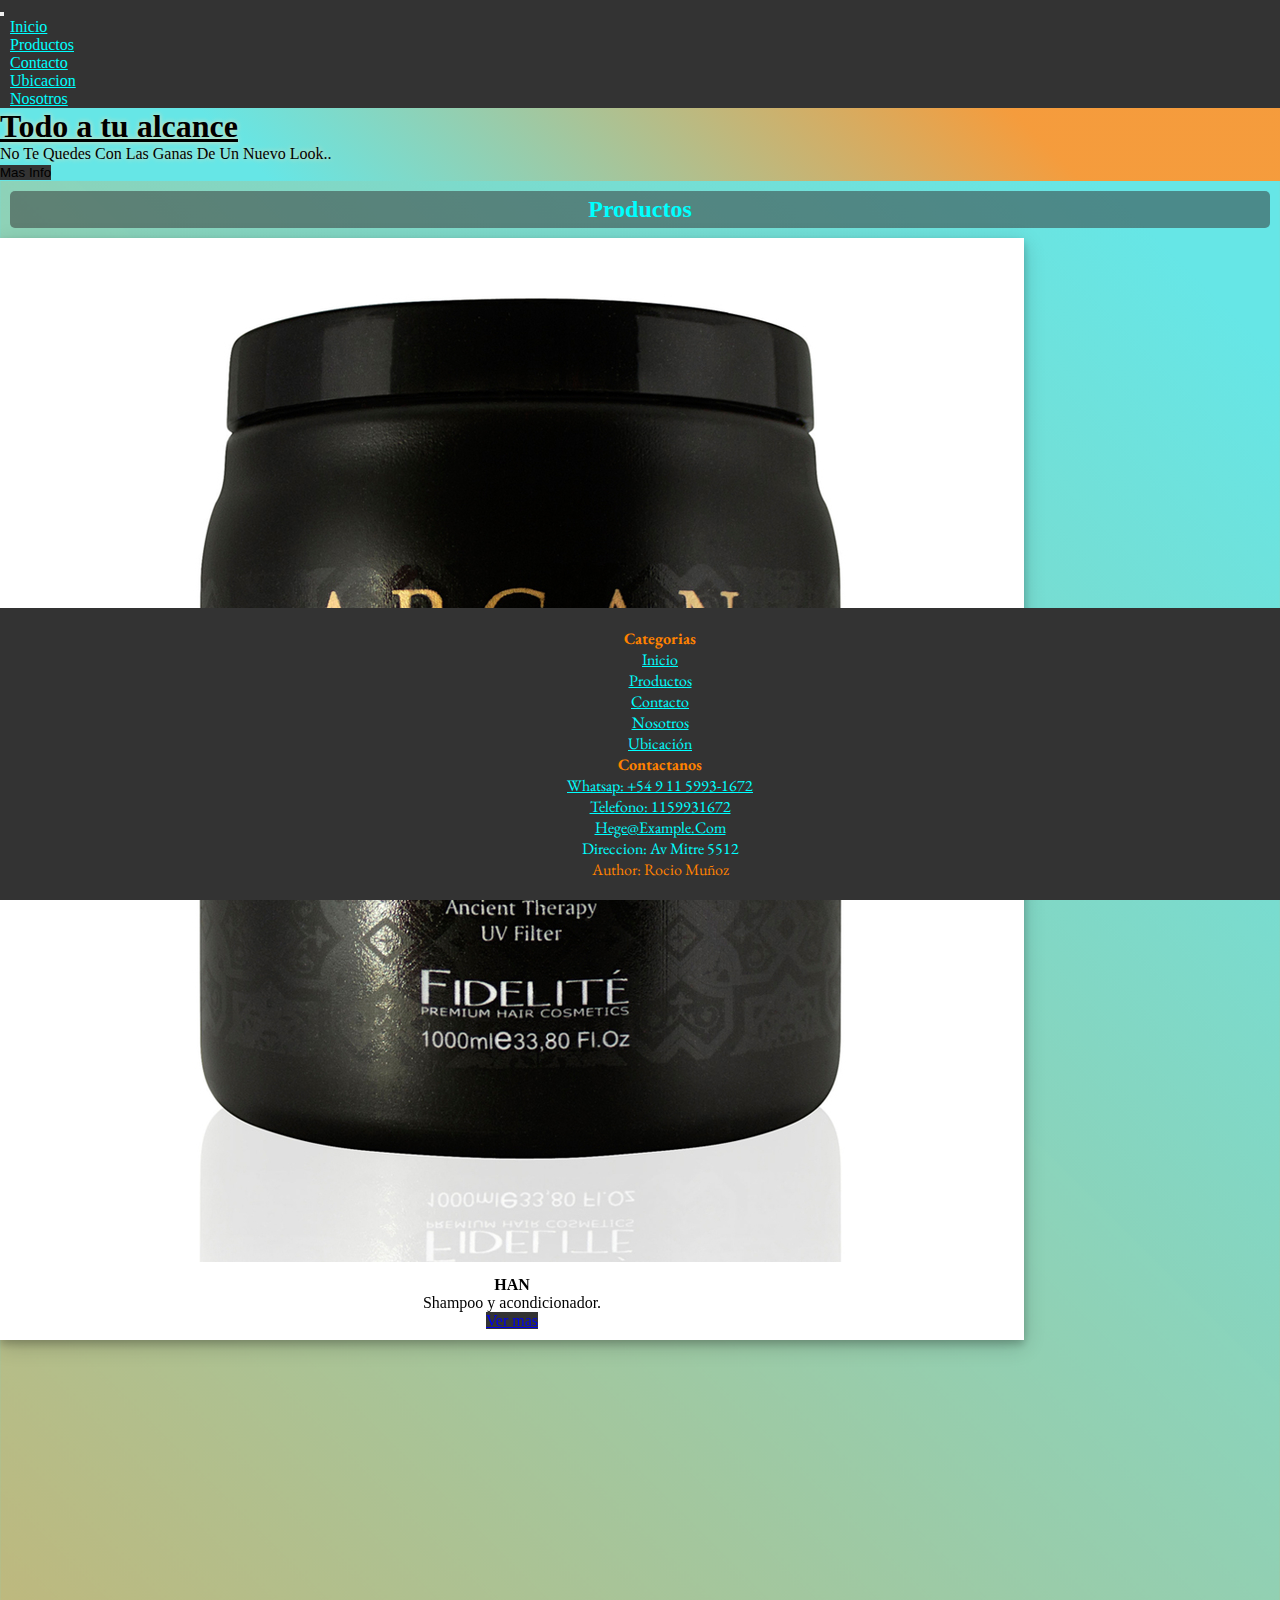
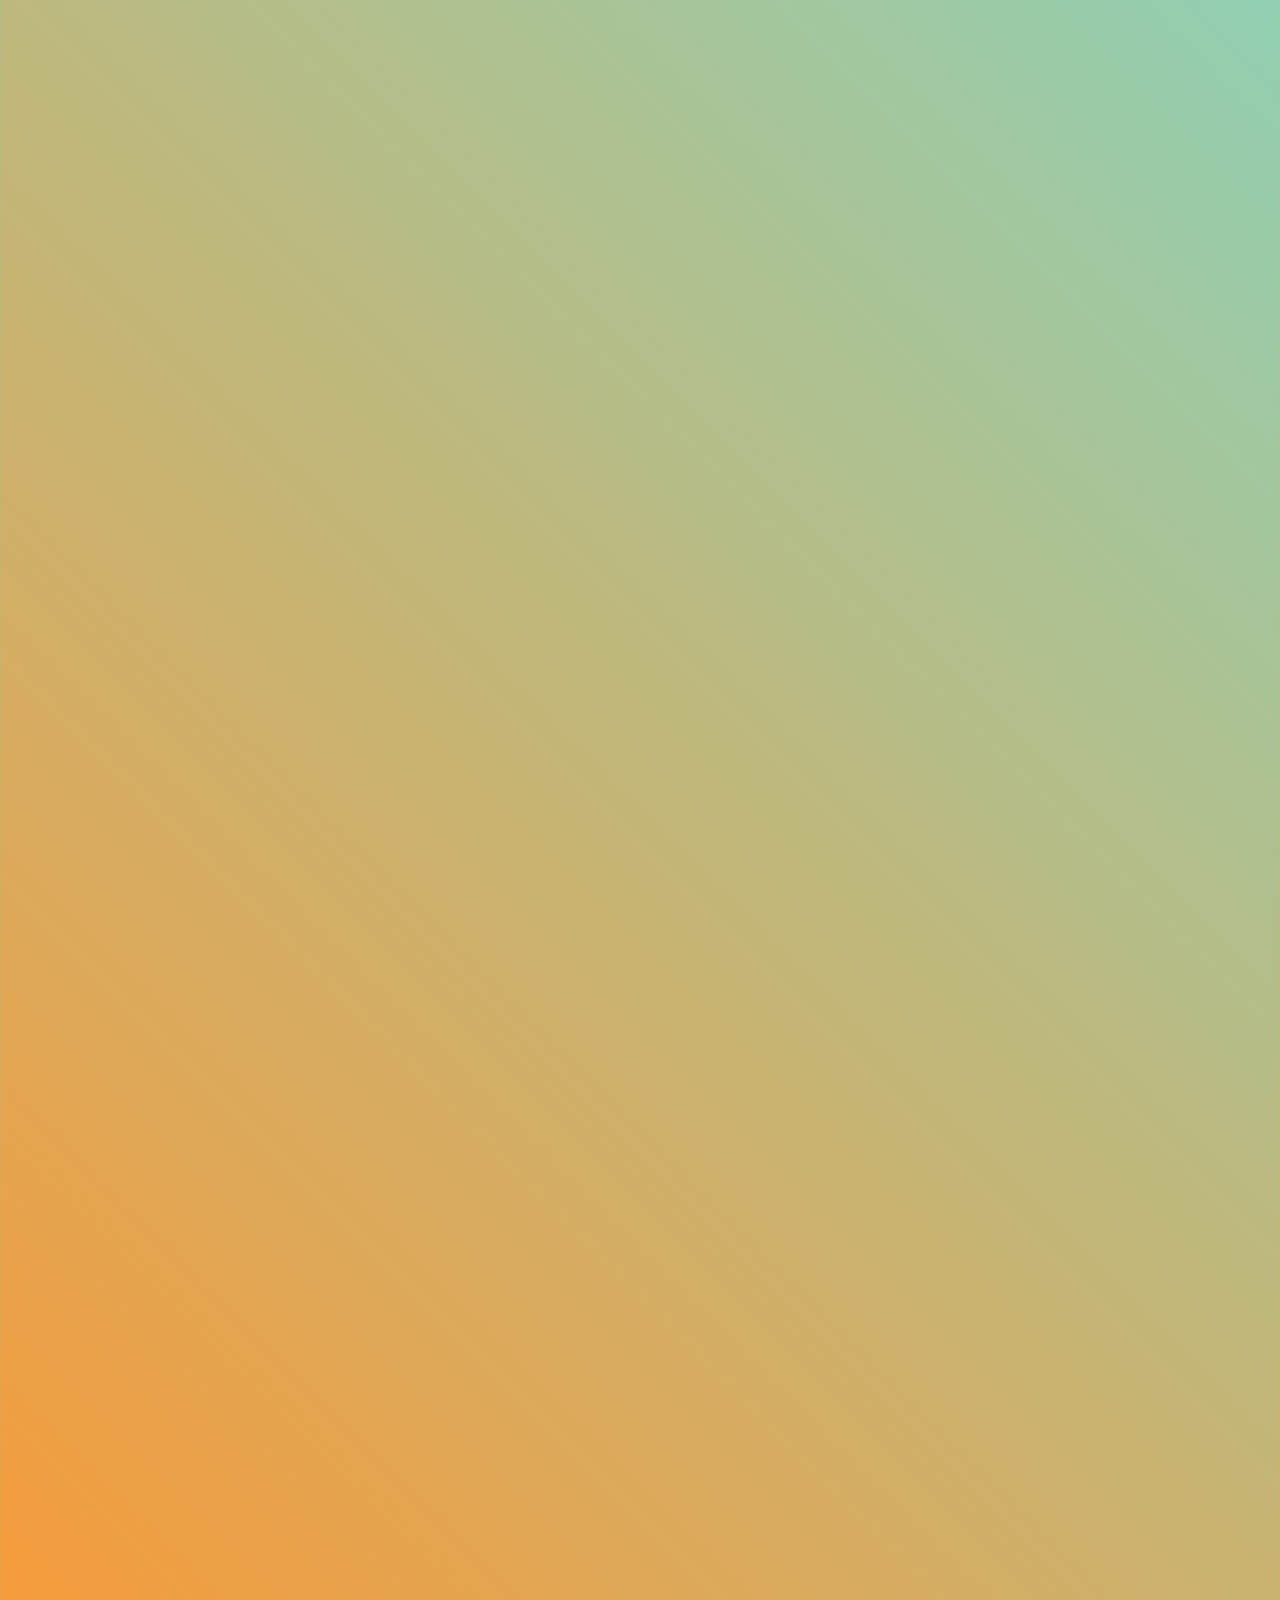
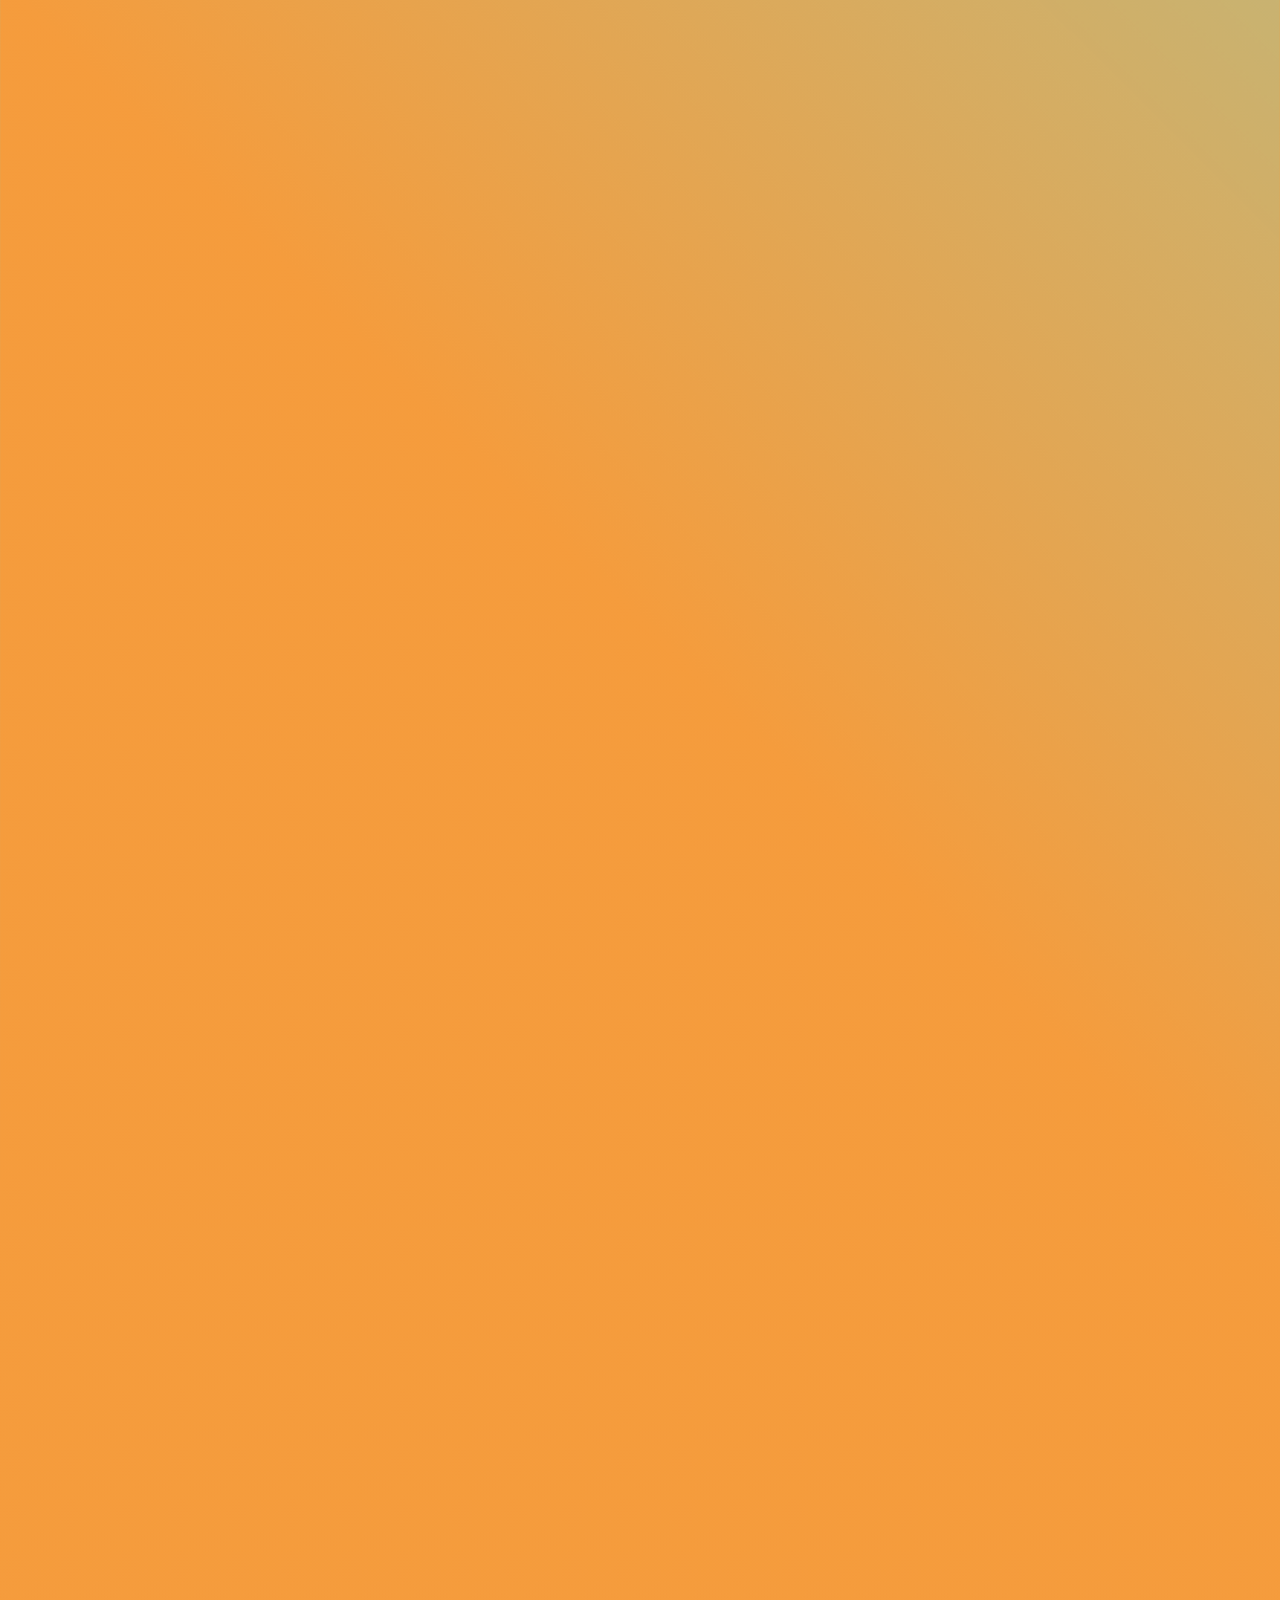
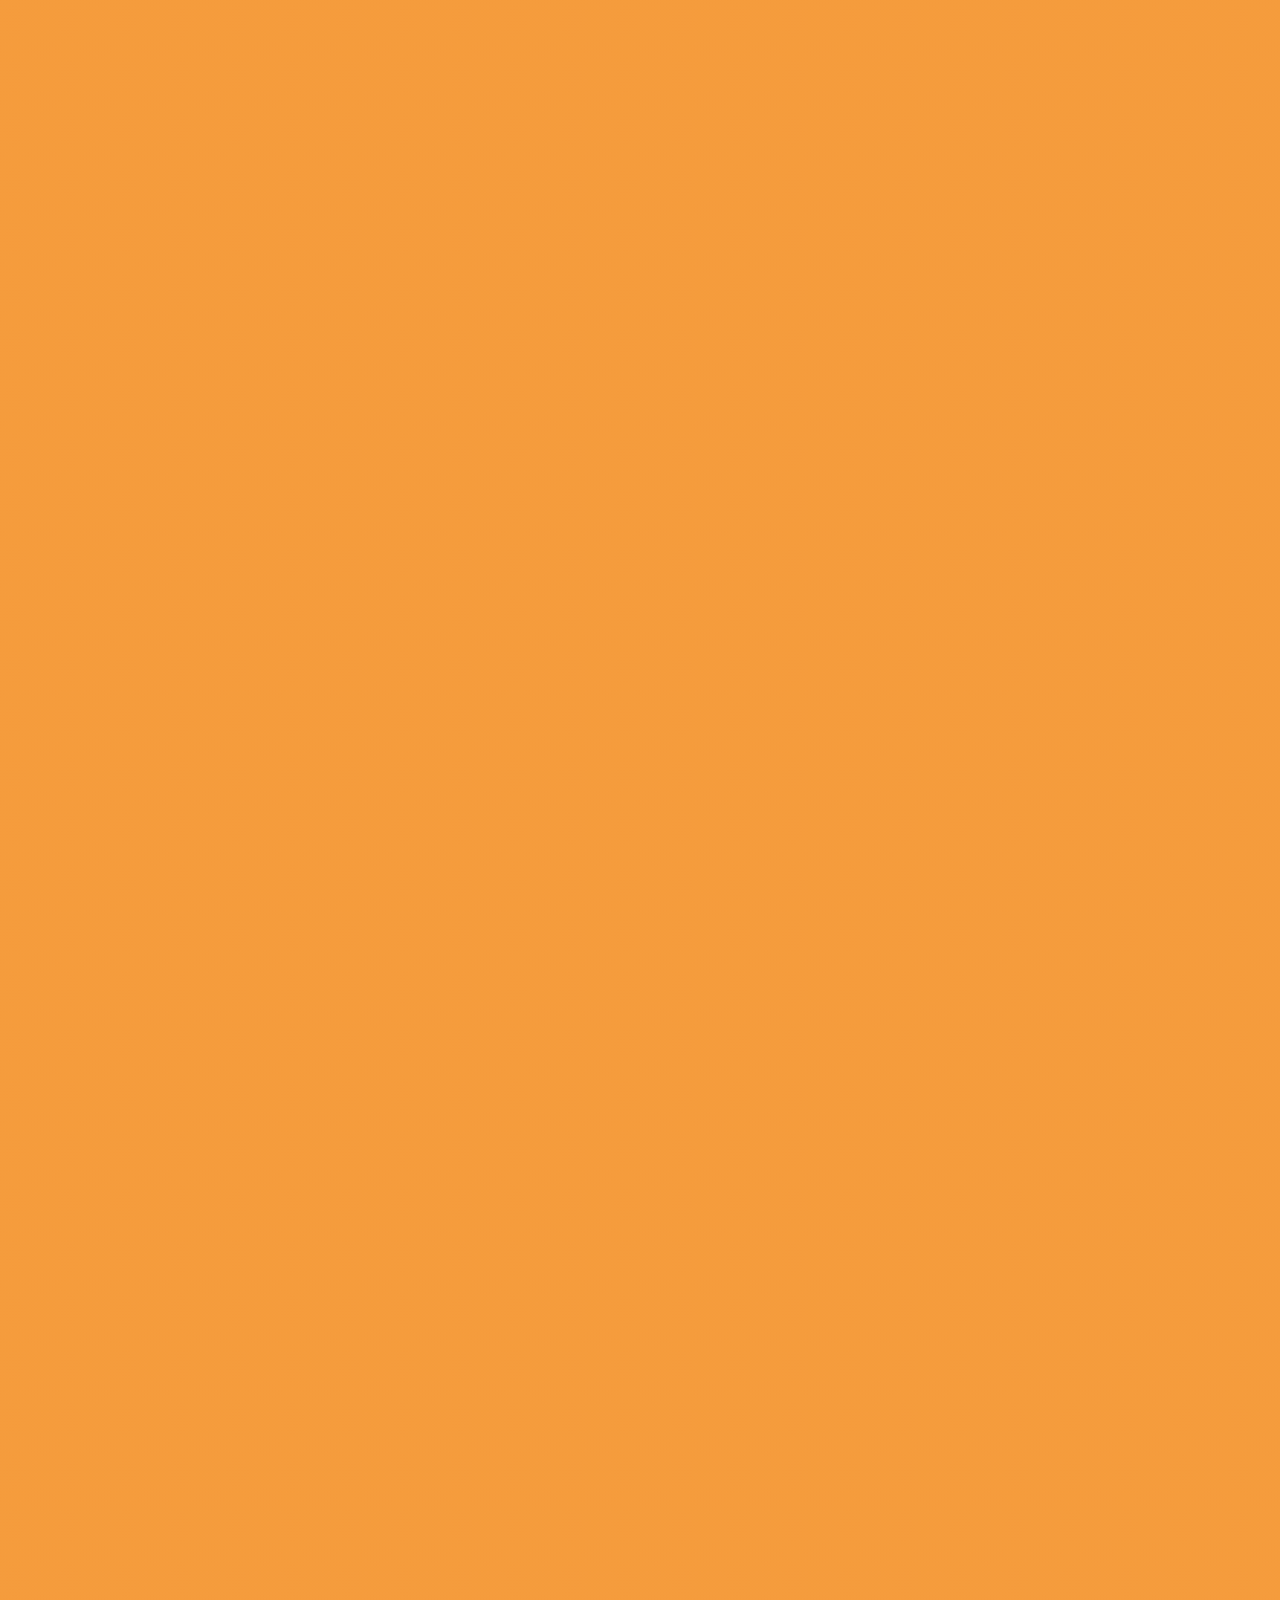
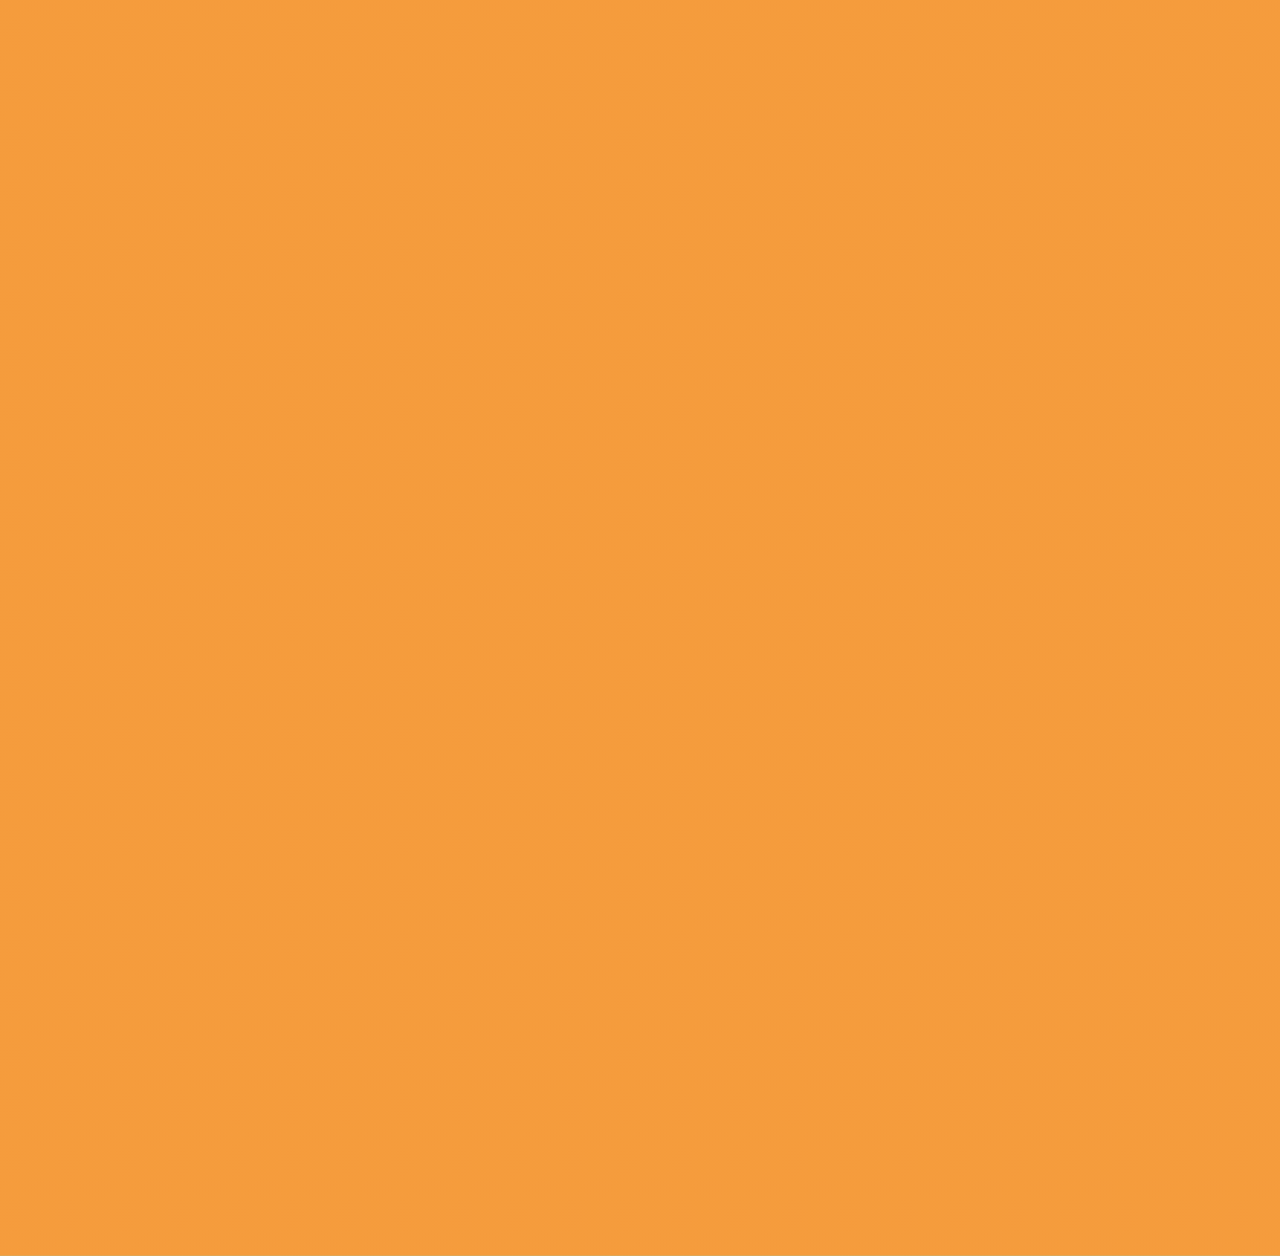
<file: index.html>
<!DOCTYPE html>
<html lang="es">

<head>
    <meta charset="UTF-8">
    <meta http-equiv="X-UA-Compatible" content="IE=edge">
    <meta name="viewport" content="width=device-width, initial-scale=1.0">
    <link href="https://unpkg.com/aos@2.3.1/dist/aos.css" rel="stylesheet">
    <link rel="stylesheet" href="https://cdnjs.cloudflare.com/ajax/libs/font-awesome/6.1.2/css/all.min.css"
        integrity="sha512-1sCRPdkRXhBV2PBLUdRb4tMg1w2YPf37qatUFeS7zlBy7jJI8Lf4VHwWfZZfpXtYSLy85pkm9GaYVYMfw5BC1A=="
        crossorigin="anonymous" referrerpolicy="no-referrer" />
    <link rel="stylesheet" href="https://cdn.jsdelivr.net/npm/bootstrap@4.6.2/dist/css/bootstrap.min.css"
        integrity="sha384-xOolHFLEh07PJGoPkLv1IbcEPTNtaed2xpHsD9ESMhqIYd0nLMwNLD69Npy4HI+N" crossorigin="anonymous">

    <link rel="stylesheet" href="estilo/estilo.css">
    <link rel="stylesheet" href="">
    <title>Sass</title>
</head>

<body>
    <!--navbar inicia-->
    <nav class="navbar navbar-expand-md  navbar-dark bgnav">
        <!-- Brand -->
        <a class="navbar-brand" href="#"> </a>
        <!-- Toggler/collapsibe Button -->
        <button class="navbar-toggler" type="button" data-toggle="collapse" data-target="#collapsibleNavbar">
            <span class="navbar-toggler-icon"></span>
        </button>
        <!-- Navbar links -->
        <div class="collapse navbar-collapse" id="collapsibleNavbar">
            <ul class="navbar-nav">
                <li class="nav-item">
                    <a class="nav-link" href="#">Inicio</a>
                </li>
                <li class="nav-item">
                    <a class="nav-link" href="./page/productos.html">Productos</a>
                </li>
                <li class="nav-item">
                    <a class="nav-link" href="./page/contacto.html">Contacto</a>
                </li>
                <li class="nav-item">
                    <a class="nav-link" href="./page/ubicacion.html">Ubicacion</a>
                </li>
                <li class="nav-item">
                    <a class="nav-link" href="./page/nosotros.html">Nosotros</a>
                </li>
            </ul>
        </div>
    </nav>
    <!--navbar fin-->

    <!--jumbotron inicia-->
    <div class="jumbotron">
        <h1>Todo a tu alcance</h1>
        <p>No te quedes con las ganas de un nuevo Look..</p>
        <button type="button" class="btn btn-primary">Mas Info</button>
    </div>
    <!--jumbotron fin-->

    <!-- productos inicia-->
    <section class="productos conteiner-fluid">

        <h2>Productos</h2>

        <div class="row">
            <div class="card col-sm-6 col-md-4 col-lg-3" data-aos="flip-right">
                <img class="card-img-top"
                    src="./assets/argan-mascara-grande-editada1-b8a3c898994c48ba5216179950838247-1024-1024.jpg"
                    alt="productos" style="width:100%">
                <div class="card-body">
                    <h4 class="card-title">HAN</h4>
                    <p class="card-text">Shampoo y acondicionador.</p>
                    <a href="./page/productos.htm" class="btn btn-primary">Ver mas</a>
                </div>
            </div>


            <div class="card col-sm-6 col-md-4 col-lg-3" data-aos="flip-right">
                <img class="card-img-top" src="./assets/igora.jpg" alt="productos">
                <div class="card-body">
                    <h4 class="card-title">HAN</h4>
                    <p class="card-text">Shampoo y acondicionador.</p>
                    <a href="./page/productos.htm" class="btn btn-primary">Ver mas</a>
                </div>
            </div>



            <div class="card col-sm-6 col-md-4 col-lg-3" data-aos="flip-right">
                <img class="card-img-top" src="./assets/moro.jpg" alt="productos">
                <div class="card-body">
                    <h4 class="card-title">HAN</h4>
                    <p class="card-text">Shampoo y acondicionador.</p>
                    <a href="./page/productos.htm" class="btn btn-primary">Ver mas</a>
                </div>
            </div>



            <div class="card col-sm-6 col-md-4 col-lg-3" data-aos="flip-right">
                <img class="card-img-top"
                    src="./assets/argan-mascara-grande-editada1-b8a3c898994c48ba5216179950838247-1024-1024.jpg"
                    alt="productos">
                <div class="card-body">
                    <h4 class="card-title">HAN</h4>
                    <p class="card-text">Shampoo y acondicionador.</p>
                    <a href="./page/productos.htm" class="btn btn-primary">Ver mas</a>
                </div>
            </div>



            <div class="card col-sm-6 col-md-4 col-lg-3" data-aos="flip-right">
                <img class="card-img-top" src="./assets/combo-acido-hialuronico.jpg" alt="productos">
                <div class="card-body">
                    <h4 class="card-title">HAN</h4>
                    <p class="card-text">Shampoo y acondicionador.</p>
                    <a href="./page/productos.htm" class="btn btn-primary">Ver mas</a>
                </div>
            </div>



            <div class="card col-sm-6 col-md-4 col-lg-3" data-aos="flip-right">
                <img class="card-img-top" src="./assets/combo-acido-hialuronico.jpg" alt="productos">
                <div class="card-body">
                    <h4 class="card-title">HAN</h4>
                    <p class="card-text">Shampoo y acondicionador.</p>
                    <a href="./page/productos.htm" class="btn btn-primary">Ver mas</a>
                </div>
            </div>



            <div class="card col-sm-6 col-md-4 col-lg-3"  data-aos="flip-right">
                <img class="card-img-top" src="./assets/combo-acido-hialuronico.jpg" alt="productos">
                <div class="card-body">
                    <h4 class="card-title">HAN</h4>
                    <p class="card-text">Shampoo y acondicionador.</p>
                    <a href="./page/productos.htm" class="btn btn-primary">Ver mas</a>
                </div>
            </div>



            <div class="card col-sm-6 col-md-4 col-lg-3" data-aos="zoom-in">
                <img class="card-img-top" src="./assets/combo-acido-hialuronico.jpg" alt="productos">
                <div class="card-body">
                    <h4 class="card-title">HAN</h4>
                    <p class="card-text">Shampoo y acondicionador.</p>
                    <a href="./page/productos.html" class="btn btn-primary">Ver mas</a>
                </div>
            </div>
        </div>
    </section>
    <!--productos fin -->

    <!--footer inicia-->
    <footer>
        <div class="row">
            <div class="col-sm-6">
                <h4>Categorias</h4>
                <ul class="categoria">
                    <li><a href="#" class="nav-link ">Inicio</a></li>
                    <li><a href="./page/productos.html" class="nav-link ">Productos</a></li>
                    <li><a href="./page/contacto.html" class="nav-link ">Contacto</a></li>
                    <li><a href="./page/nosotros.html" class="nav-link ">Nosotros</a></li>
                    <li><a href="./page/ubicacion.html" class="nav-link ">Ubicación</a></li>
                </ul>
            </div>

            <div class="col-sm-6">
                <h4>Contactanos</h4>
                <ul class="contactanos">
                    <li><a href="https://wa.me/qr/VVR4OIPZG2J5M1" class="nav-link ">Whatsap: +54 9 11 5993-1672</a></li>
                    <li><a href="tel:1159931672" class="nav-link ">Telefono: 1159931672</a></li>
                    <li><a href="mailto:hege@example.com" class="nav-link ">hege@example.com</a></li>
                    <li class="nav-link ">Direccion: Av Mitre 5512</li>
                </ul>
            </div>  
        </div> 
            <p>Author: Rocio Muñoz</p>   
        <div class="redes">
            <i class="fa-brands fa-facebook"></i>
            <i class="fa-brands fa-whatsapp"></i>
            <i class="fa-solid fa-envelope"></i>
            <i class="fa-solid fa-location-dot"></i>
        </div>
    
    </footer>
    <!--footer fin-->
    <script src="https://unpkg.com/aos@2.3.1/dist/aos.js"></script>
    <script>
        AOS.init();
    </script>

    <script src="https://cdn.jsdelivr.net/npm/jquery@3.5.1/dist/jquery.slim.min.js"
        integrity="sha384-DfXdz2htPH0lsSSs5nCTpuj/zy4C+OGpamoFVy38MVBnE+IbbVYUew+OrCXaRkfj" crossorigin="anonymous">
    </script>
    <script src="https://cdn.jsdelivr.net/npm/popper.js@1.16.1/dist/umd/popper.min.js"
        integrity="sha384-9/reFTGAW83EW2RDu2S0VKaIzap3H66lZH81PoYlFhbGU+6BZp6G7niu735Sk7lN" crossorigin="anonymous">
    </script>
    <script src="https://cdn.jsdelivr.net/npm/bootstrap@4.6.2/dist/js/bootstrap.min.js"
        integrity="sha384-+sLIOodYLS7CIrQpBjl+C7nPvqq+FbNUBDunl/OZv93DB7Ln/533i8e/mZXLi/P+" crossorigin="anonymous">
    </script>
</body>

</html>
</file>
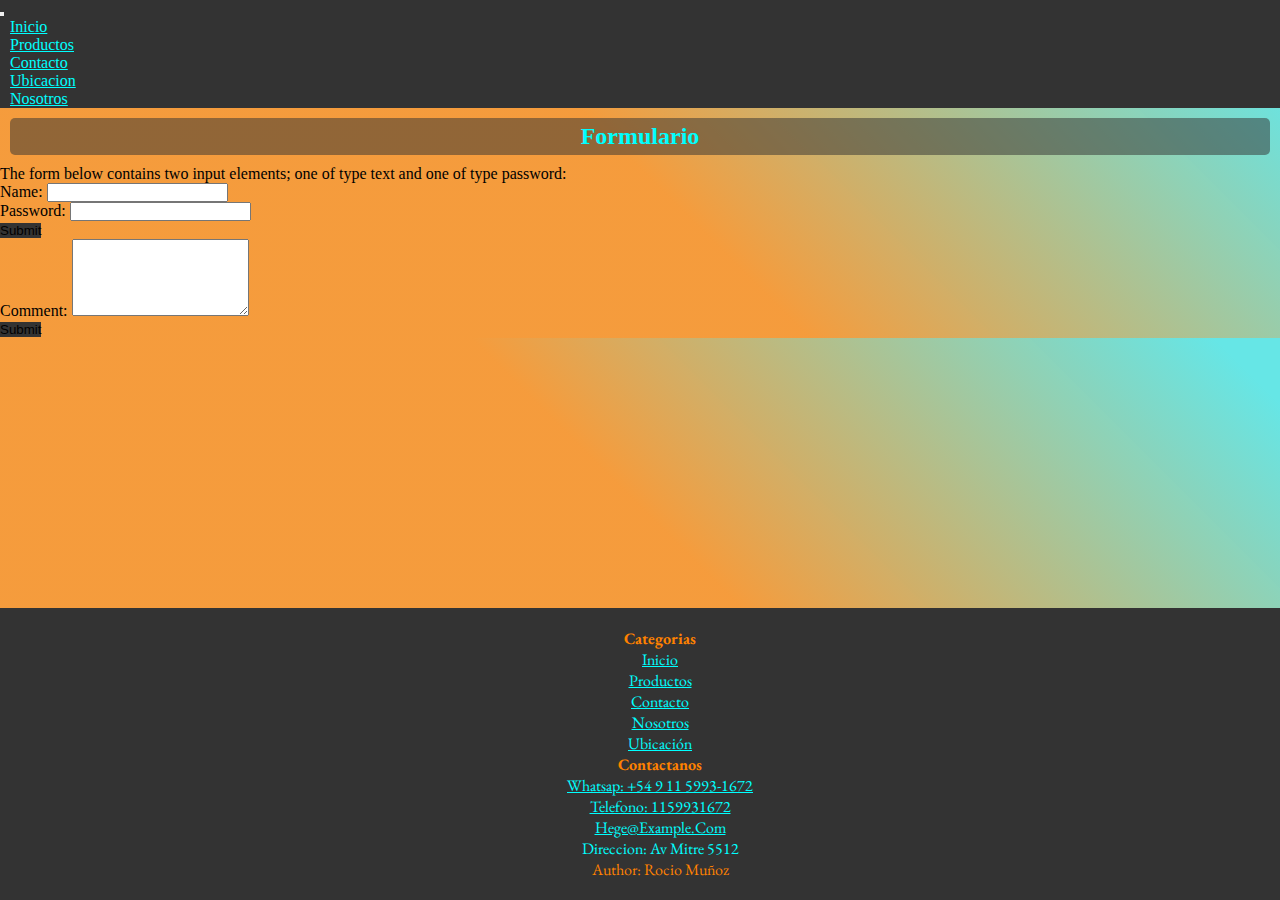
<file: page/contacto.html>
<!DOCTYPE html>
<html lang="es">

<head>
    <meta charset="UTF-8">
    <meta http-equiv="X-UA-Compatible" content="IE=edge">
    <meta name="viewport" content="width=device-width, initial-scale=1.0">
    <link rel="stylesheet" href="https://cdnjs.cloudflare.com/ajax/libs/font-awesome/6.1.2/css/all.min.css"
        integrity="sha512-1sCRPdkRXhBV2PBLUdRb4tMg1w2YPf37qatUFeS7zlBy7jJI8Lf4VHwWfZZfpXtYSLy85pkm9GaYVYMfw5BC1A=="
        crossorigin="anonymous" referrerpolicy="no-referrer" />
    <link rel="stylesheet" href="https://cdn.jsdelivr.net/npm/bootstrap@4.6.2/dist/css/bootstrap.min.css"
        integrity="sha384-xOolHFLEh07PJGoPkLv1IbcEPTNtaed2xpHsD9ESMhqIYd0nLMwNLD69Npy4HI+N" crossorigin="anonymous">

    <link rel="stylesheet" href="/estilo/estilo.css">
    <title>Contacto</title>
</head>

<body>
    <!--navbar inicia-->
    <nav class="navbar navbar-expand-md  navbar-dark bgnav">
        <!-- Brand -->
        <a class="navbar-brand" href="#"> </a>
        <!-- Toggler/collapsibe Button -->
        <button class="navbar-toggler" type="button" data-toggle="collapse" data-target="#collapsibleNavbar">
            <span class="navbar-toggler-icon"></span>
        </button>
        <!-- Navbar links -->
        <div class="collapse navbar-collapse" id="collapsibleNavbar">
            <ul class="navbar-nav">
                <li class="nav-item">
                    <a class="nav-link" href="/index.html">Inicio</a>
                </li>
                <li class="nav-item">
                    <a class="nav-link" href="../page/productos.html">Productos</a>
                </li>
                <li class="nav-item">
                    <a class="nav-link" href="#">Contacto</a>
                </li>
                <li class="nav-item">
                    <a class="nav-link" href="../page/ubicacion.html">Ubicacion</a>
                </li>
                <li class="nav-item">
                    <a class="nav-link" href="../page/nosotros.html">Nosotros</a>
                </li>
            </ul>
        </div>
    </nav>
    <!--navbar fin-->
    <!-- inicio de form contacto -->
    <h2>Formulario</h2>
    <div class="container">
        
        <p>The form below contains two input elements; one of type text and one of type password:</p>
        <form action="/action_page.php">
            <div class="form-group">
                <label for="usr">Name:</label>
                <input type="text" class="form-control" id="usr" name="username">
            </div>
            <div class="form-group">
                <label for="pwd">Password:</label>
                <input type="password" class="form-control" id="pwd" name="password">
            </div>
            <button type="submit" class="btn btn-primary">Submit</button>
            <div class="form-group">
                <label for="comment">Comment:</label>
                <textarea class="form-control" rows="5" id="comment" name="text"></textarea>
            </div>
            <button type="submit" class="btn btn-primary">Submit</button>
        </form>
    </div>

    <!-- cierre de form contacto -->

    <!--footer inicia-->
    <footer>
        <div class="row">
            <div class="col-sm-6">
                <h4>Categorias</h4>
                <ul class="categoria">
                    <li><a href="../index.html" class="nav-link ">Inicio</a></li>
                    <li><a href="../page/productos.html" class="nav-link ">Productos</a></li>
                    <li><a href="../page/contacto.html" class="nav-link ">Contacto</a></li>
                    <li><a href="../page/nosotros.html" class="nav-link ">Nosotros</a></li>
                    <li><a href="../page/ubicacion.html" class="nav-link ">Ubicación</a></li>
                </ul>
            </div>

            <div class="col-sm-6">
                <h4>Contactanos</h4>
                <ul class="contactanos">
                    <li><a href="https://wa.me/qr/VVR4OIPZG2J5M1" class="nav-link ">Whatsap: +54 9 11 5993-1672</a></li>
                    <li><a href="tel:1159931672" class="nav-link ">Telefono: 1159931672</a></li>
                    <li><a href="mailto:hege@example.com" class="nav-link ">hege@example.com</a></li>
                    <li class="nav-link ">Direccion: Av Mitre 5512</li>
                </ul>
            </div>  
        </div> 
            <p>Author: Rocio Muñoz</p>   
        <div class="redes">
            <i class="fa-brands fa-facebook"></i>
            <i class="fa-brands fa-whatsapp"></i>
            <i class="fa-solid fa-envelope"></i>
            <i class="fa-solid fa-location-dot"></i>
        </div>
    
    </footer>
    <!--footer fin-->


    <script src="https://cdn.jsdelivr.net/npm/jquery@3.5.1/dist/jquery.slim.min.js"
        integrity="sha384-DfXdz2htPH0lsSSs5nCTpuj/zy4C+OGpamoFVy38MVBnE+IbbVYUew+OrCXaRkfj" crossorigin="anonymous">
    </script>
    <script src="https://cdn.jsdelivr.net/npm/popper.js@1.16.1/dist/umd/popper.min.js"
        integrity="sha384-9/reFTGAW83EW2RDu2S0VKaIzap3H66lZH81PoYlFhbGU+6BZp6G7niu735Sk7lN" crossorigin="anonymous">
    </script>
    <script src="https://cdn.jsdelivr.net/npm/bootstrap@4.6.2/dist/js/bootstrap.min.js"
        integrity="sha384-+sLIOodYLS7CIrQpBjl+C7nPvqq+FbNUBDunl/OZv93DB7Ln/533i8e/mZXLi/P+" crossorigin="anonymous">
    </script>
</body>

</html>
</file>
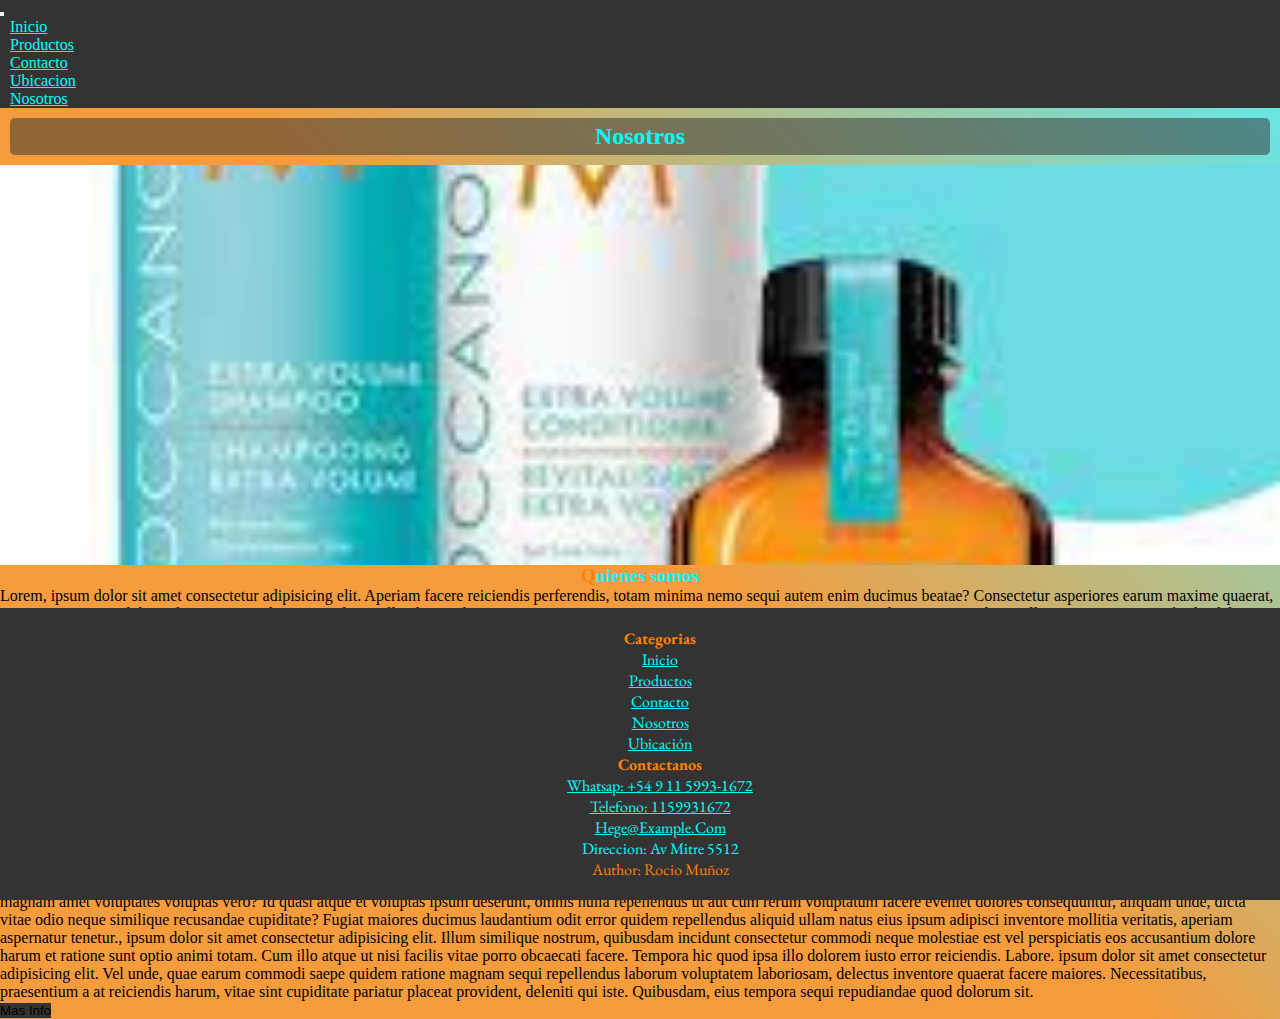
<file: page/nosotros.html>
<!DOCTYPE html>
<html lang="es">

<head>
    <meta charset="UTF-8">
    <meta http-equiv="X-UA-Compatible" content="IE=edge">
    <meta name="viewport" content="width=device-width, initial-scale=1.0">
    <link rel="stylesheet" href="https://cdnjs.cloudflare.com/ajax/libs/font-awesome/6.1.2/css/all.min.css"
        integrity="sha512-1sCRPdkRXhBV2PBLUdRb4tMg1w2YPf37qatUFeS7zlBy7jJI8Lf4VHwWfZZfpXtYSLy85pkm9GaYVYMfw5BC1A=="
        crossorigin="anonymous" referrerpolicy="no-referrer" />
    <link rel="stylesheet" href="https://cdn.jsdelivr.net/npm/bootstrap@4.6.2/dist/css/bootstrap.min.css"
        integrity="sha384-xOolHFLEh07PJGoPkLv1IbcEPTNtaed2xpHsD9ESMhqIYd0nLMwNLD69Npy4HI+N" crossorigin="anonymous">

    <link rel="stylesheet" href="/estilo/estilo.css">
    <title>Nosotros</title>
</head>

<body>
    <!--navbar inicia-->
    <nav class="navbar navbar-expand-md  navbar-dark bgnav">
        <!-- Brand -->
        <a class="navbar-brand" href="#"> </a>
        <!-- Toggler/collapsibe Button -->
        <button class="navbar-toggler" type="button" data-toggle="collapse" data-target="#collapsibleNavbar">
            <span class="navbar-toggler-icon"></span>
        </button>
        <!-- Navbar links -->
        <div class="collapse navbar-collapse" id="collapsibleNavbar">
            <ul class="navbar-nav">
                <li class="nav-item">
                    <a class="nav-link" href="/index.html">Inicio</a>
                </li>
                <li class="nav-item">
                    <a class="nav-link" href="../page/productos.html">Productos</a>
                </li>
                <li class="nav-item">
                    <a class="nav-link" href="../page/contacto.html">Contacto</a>
                </li>
                <li class="nav-item">
                    <a class="nav-link" href="../page/ubicacion.html">Ubicacion</a>
                </li>
                <li class="nav-item">
                    <a class="nav-link" href="#">Nosotros</a>
                </li>
            </ul>
        </div>
    </nav>
    <!--navbar fin-->
    <!--inicio quienes somos-->
    <h2> nosotros </h2>
    <section class="conteiner-fluid">
        <div class="row">
            <div class="col-sm-4 al">
            </div>


            <div class="col-sm-8 ar">
                <h3>Quienes somos</h3>
                <p>Lorem, ipsum dolor sit amet consectetur adipisicing elit. Aperiam facere reiciendis perferendis, totam minima nemo sequi autem enim ducimus beatae? Consectetur asperiores earum maxime quaerat, suscipit iste autem dolor voluptatum non deserunt, velit repellat dicta voluptate possimus ipsa nesciunt enim nemo sequi quos minus impedit tempora? Velit repellat quo sapiente eum facilis delectus voluptate ea tempore, et tempora ad ratione numquam! Cupiditate, provident assumenda eum quos ad rem itaque molestiae. Beatae iure voluptatibus qui, fuga facilis doloribus. Nemo vitae nostrum suscipit qui dolore reiciendis sit mollitia, temporibus praesentium accusamus rerum voluptatum, recusandae, quisquam odio laudantium fugit perspiciatis molestiae dicta nisi maiores nulla ea repellat. Cum culpa nesciunt perferendis aliquam aliquid ex ipsum nam assumenda animi provident! Ratione placeat quibusdam repudiandae eum voluptates quam, voluptatum, sequi illo minima quod eos sapiente laboriosam optio quis odio error. Doloribus cum illum, beatae possimus incidunt ut voluptatum natus, quasi accusamus voluptas expedita assumenda illo dignissimos labore eligendi tenetur? Deserunt ducimus repellat exercitationem enim veniam? Iste, neque ad natus blanditiis odio consectetur ratione itaque nostrum cum vero dicta consequatur vitae eos assumenda eius dignissimos ea? Accusamus unde suscipit, et praesentium labore, commodi corporis delectus dolorem ipsa cumque pariatur numquam, nostrum porro. Fugiat repudiandae quo non odio deserunt, ut, molestias, nobis omnis facilis nostrum eaque reprehenderit! Soluta voluptates nesciunt obcaecati sunt numquam architecto quibusdam aperiam dicta perspiciatis sit voluptas molestiae qui facere, ratione voluptate earum possimus quas accusantium dolore itaque impedit eius. Sit et quo soluta iste praesentium, dolore mollitia, quisquam sapiente modi incidunt adipisci error ipsa. Rem itaque tempore ipsa praesentium aliquid? Eum quos aperiam ipsa soluta dignissimos dolorum omnis excepturi necessitatibus magnam esse itaque mollitia, at, reiciendis facere perspiciatis impedit dolor veniam voluptatem similique delectus nihil doloribus eveniet eius consectetur. Est itaque explicabo amet doloribus, id incidunt, doloremque iure sit suscipit cumque quam accusamus. ipsum dolor sit amet consectetur adipisicing elit. Accusantium saepe ipsam voluptatum officiis consequuntur voluptates laboriosam iure? Assumenda, consequuntur cupiditate facere adipisci cumque, unde vel maxime quod quisquam placeat mollitia porro quam sapiente architecto ut neque voluptatum delectus quasi ipsa ipsam incidunt quae exercitationem! Tempore, optio. Excepturi, maiores voluptatibus aut suscipit dignissimos necessitatibus alias cum. Facilis corporis, cupiditate, asperiores facere id debitis molestias eveniet suscipit ratione tempora veritatis expedita sed, earum esse pariatur voluptate quam a hic quasi nesciunt est laudantium? Eveniet nisi, soluta cum porro veniam, quisquam nam, voluptatum consequuntur officia magni repellat! Deleniti earum quo doloremque nihil suscipit. ipsum dolor sit amet consectetur adipisicing elit. Ut accusamus architecto, cumque corporis similique est ipsam excepturi obcaecati ducimus explicabo ipsa voluptatem eaque minima quasi neque sunt magnam amet voluptates voluptas vero? Id quasi atque et voluptas ipsum deserunt, omnis nulla repellendus ut aut cum rerum voluptatum facere eveniet dolores consequuntur, aliquam unde, dicta vitae odio neque similique recusandae cupiditate? Fugiat maiores ducimus laudantium odit error quidem repellendus aliquid ullam natus eius ipsum adipisci inventore mollitia veritatis, aperiam aspernatur tenetur., ipsum dolor sit amet consectetur adipisicing elit. Illum similique nostrum, quibusdam incidunt consectetur commodi neque molestiae est vel perspiciatis eos accusantium dolore harum et ratione sunt optio animi totam. Cum illo atque ut nisi facilis vitae porro obcaecati facere. Tempora hic quod ipsa illo dolorem iusto error reiciendis. Labore. ipsum dolor sit amet consectetur adipisicing elit. Vel unde, quae earum commodi saepe quidem ratione magnam sequi repellendus laborum voluptatem laboriosam, delectus inventore quaerat facere maiores. Necessitatibus, praesentium a at reiciendis harum, vitae sint cupiditate pariatur placeat provident, deleniti qui iste. Quibusdam, eius tempora sequi repudiandae quod dolorum sit.</p>
                <button type="button" class="btn btn-primary">Mas Info</button>
            </div>
        </div>
    </section>
    <!--cierre quienes somos-->
    <!--footer inicia-->
    <footer>
        <div class="row">
            <div class="col-sm-6">
                <h4>Categorias</h4>
                <ul class="categoria">
                    <li><a href="../index.html" class="nav-link ">Inicio</a></li>
                    <li><a href="../page/productos.html" class="nav-link ">Productos</a></li>
                    <li><a href="../page/contacto.html" class="nav-link ">Contacto</a></li>
                    <li><a href="../page/nosotros.html" class="nav-link ">Nosotros</a></li>
                    <li><a href="../page/ubicacion.html" class="nav-link ">Ubicación</a></li>
                </ul>
            </div>

            <div class="col-sm-6">
                <h4>Contactanos</h4>
                <ul class="contactanos">
                    <li><a href="https://wa.me/qr/VVR4OIPZG2J5M1" class="nav-link ">Whatsap: +54 9 11 5993-1672</a></li>
                    <li><a href="tel:1159931672" class="nav-link ">Telefono: 1159931672</a></li>
                    <li><a href="mailto:hege@example.com" class="nav-link ">hege@example.com</a></li>
                    <li class="nav-link ">Direccion: Av Mitre 5512</li>
                </ul>
            </div>  
        </div> 
            <p>Author: Rocio Muñoz</p>   
        <div class="redes">
            <i class="fa-brands fa-facebook"></i>
            <i class="fa-brands fa-whatsapp"></i>
            <i class="fa-solid fa-envelope"></i>
            <i class="fa-solid fa-location-dot"></i>
        </div>
    
    </footer>
    <!--footer fin-->

    <script src="https://cdn.jsdelivr.net/npm/jquery@3.5.1/dist/jquery.slim.min.js"
        integrity="sha384-DfXdz2htPH0lsSSs5nCTpuj/zy4C+OGpamoFVy38MVBnE+IbbVYUew+OrCXaRkfj" crossorigin="anonymous">
    </script>
    <script src="https://cdn.jsdelivr.net/npm/popper.js@1.16.1/dist/umd/popper.min.js"
        integrity="sha384-9/reFTGAW83EW2RDu2S0VKaIzap3H66lZH81PoYlFhbGU+6BZp6G7niu735Sk7lN" crossorigin="anonymous">
    </script>
    <script src="https://cdn.jsdelivr.net/npm/bootstrap@4.6.2/dist/js/bootstrap.min.js"
        integrity="sha384-+sLIOodYLS7CIrQpBjl+C7nPvqq+FbNUBDunl/OZv93DB7Ln/533i8e/mZXLi/P+" crossorigin="anonymous">
    </script>
</body>

</html>
</file>
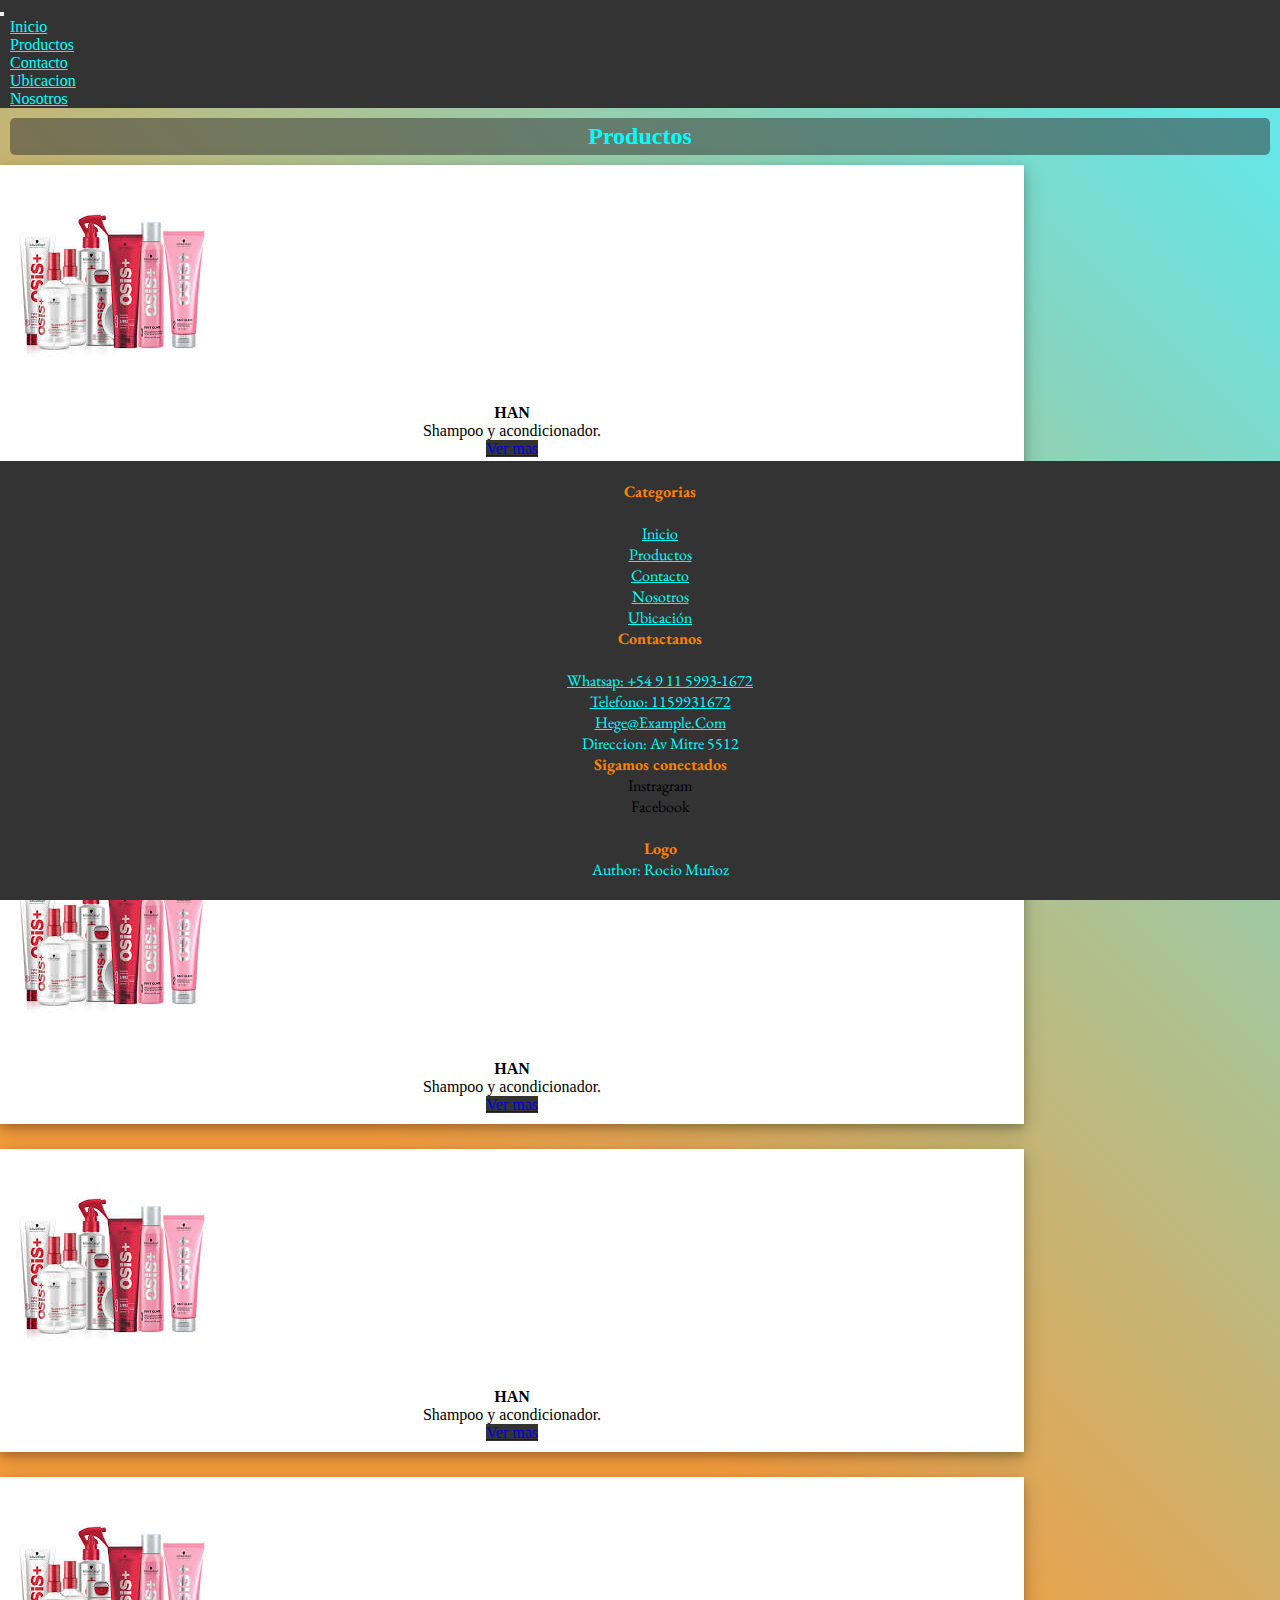
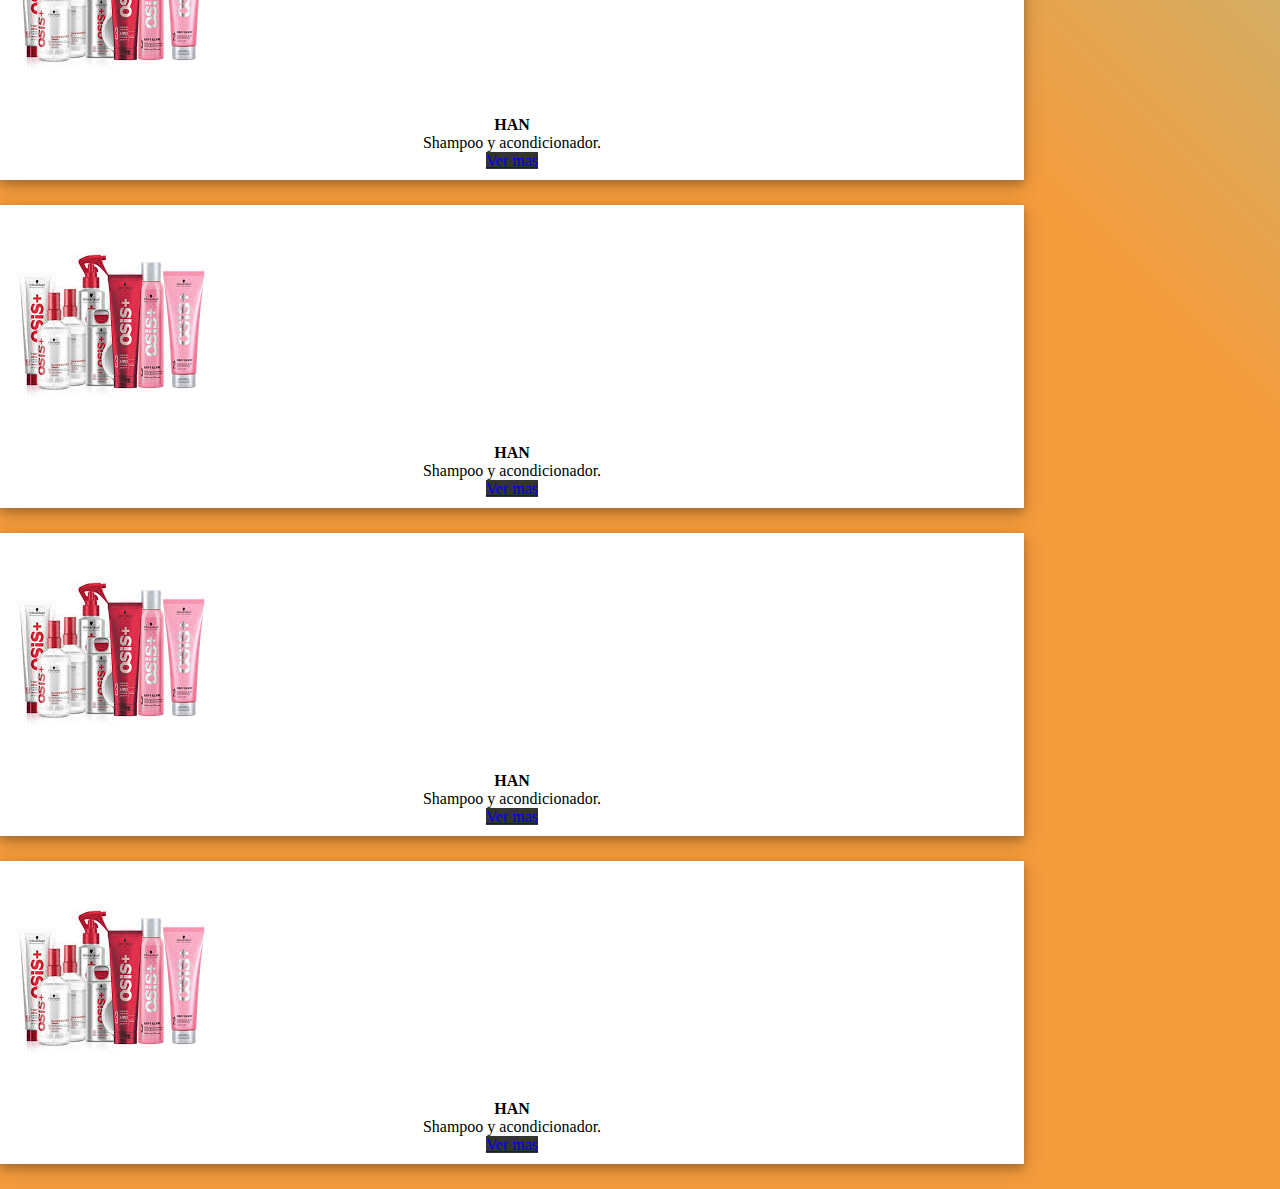
<file: page/productos.htm>
<!DOCTYPE html>
<html lang="es">

<head>
    <meta charset="UTF-8">
    <meta http-equiv="X-UA-Compatible" content="IE=edge">
    <meta name="viewport" content="width=device-width, initial-scale=1.0">
    <link rel="stylesheet" href="https://cdnjs.cloudflare.com/ajax/libs/font-awesome/6.1.2/css/all.min.css"
        integrity="sha512-1sCRPdkRXhBV2PBLUdRb4tMg1w2YPf37qatUFeS7zlBy7jJI8Lf4VHwWfZZfpXtYSLy85pkm9GaYVYMfw5BC1A=="
        crossorigin="anonymous" referrerpolicy="no-referrer" />
    <link rel="stylesheet" href="https://cdn.jsdelivr.net/npm/bootstrap@4.6.2/dist/css/bootstrap.min.css"
        integrity="sha384-xOolHFLEh07PJGoPkLv1IbcEPTNtaed2xpHsD9ESMhqIYd0nLMwNLD69Npy4HI+N" crossorigin="anonymous">

    <link rel="stylesheet" href="/estilo/estilo.css">
    <title>Productos</title>
</head>

<body>
    <!--navbar inicia-->
    <nav class="navbar navbar-expand-md  navbar-dark bgnav">
        <!-- Brand -->
        <a class="navbar-brand" href="#"> </a>
        <!-- Toggler/collapsibe Button -->
        <button class="navbar-toggler" type="button" data-toggle="collapse" data-target="#collapsibleNavbar">
            <span class="navbar-toggler-icon"></span>
        </button>
        <!-- Navbar links -->
        <div class="collapse navbar-collapse" id="collapsibleNavbar">
            <ul class="navbar-nav">
                <li class="nav-item">
                    <a class="nav-link" href="/index.html">Inicio</a>
                </li>
                <li class="nav-item">
                    <a class="nav-link" href="#">Productos</a>
                </li>
                <li class="nav-item">
                    <a class="nav-link" href="../page/contacto.html">Contacto</a>
                </li>
                <li class="nav-item">
                    <a class="nav-link" href="../page/ubicacion.html">Ubicacion</a>
                </li>
                <li class="nav-item">
                    <a class="nav-link" href="../page/nosotros.html">Nosotros</a>
                </li>
            </ul>
        </div>
    </nav>
    <!--navbar fin-->

    <!-- productos inicia-->
    <section class="productos conteiner-fluid">

        <h2>Productos</h2>
        
            <div class="row">

                <div class="card col-sm-6 col-md-4 col-lg-3" >
                    <img class="card-img-top" src="../assets/images.jpg" alt="productos">
                    <div class="card-body">
                        <h4 class="card-title">HAN</h4>
                        <p class="card-text">Shampoo y acondicionador.</p>
                        <a href="./page/productos.htm" class="btn btn-primary">Ver mas</a>
                    </div>
                </div>
            
    
            
                <div class="card col-sm-6 col-md-4 col-lg-3" >
                    <img class="card-img-top" src="../assets/images.jpg" alt="productos">
                    <div class="card-body">
                        <h4 class="card-title">HAN</h4>
                        <p class="card-text">Shampoo y acondicionador.</p>
                        <a href="./page/productos.htm" class="btn btn-primary">Ver mas</a>
                    </div>
                </div>
            
                <div class="card col-sm-6 col-md-4 col-lg-3" >
                    <img class="card-img-top" src="../assets/images.jpg" alt="productos">
                    <div class="card-body">
                        <h4 class="card-title">HAN</h4>
                        <p class="card-text">Shampoo y acondicionador.</p>
                        <a href="./page/productos.htm" class="btn btn-primary">Ver mas</a>
                    </div>
                </div>
        
                <div class="card col-sm-6 col-md-4 col-lg-3" >
                    <img class="card-img-top" src="../assets/images.jpg" alt="productos">
                    <div class="card-body">
                        <h4 class="card-title">HAN</h4>
                        <p class="card-text">Shampoo y acondicionador.</p>
                        <a href="./page/productos.htm" class="btn btn-primary">Ver mas</a>
                    </div>
                </div>
            
                <div class="card col-sm-6 col-md-4 col-lg-3" >
                    <img class="card-img-top" src="../assets/images.jpg" alt="productos">
                    <div class="card-body">
                        <h4 class="card-title">HAN</h4>
                        <p class="card-text">Shampoo y acondicionador.</p>
                        <a href="./page/productos.htm" class="btn btn-primary">Ver mas</a>
                    </div>
                </div>
            
                <div class="card col-sm-6 col-md-4 col-lg-3" >
                    <img class="card-img-top" src="../assets/images.jpg" alt="productos">
                    <div class="card-body">
                        <h4 class="card-title">HAN</h4>
                        <p class="card-text">Shampoo y acondicionador.</p>
                        <a href="./page/productos.htm" class="btn btn-primary">Ver mas</a>
                    </div>
                </div>
            
                <div class="card col-sm-6 col-md-4 col-lg-3" >
                    <img class="card-img-top" src="../assets/images.jpg" alt="productos">
                    <div class="card-body">
                        <h4 class="card-title">HAN</h4>
                        <p class="card-text">Shampoo y acondicionador.</p>
                        <a href="./page/productos.htm" class="btn btn-primary">Ver mas</a>
                    </div>
                </div>

                <div class="card col-sm-6 col-md-4 col-lg-3" >
                    <img class="card-img-top" src="../assets/images.jpg" alt="productos">
                    <div class="card-body">
                        <h4 class="card-title">HAN</h4>
                        <p class="card-text">Shampoo y acondicionador.</p>
                        <a href="./page/productos.htm" class="btn btn-primary">Ver mas</a>
                    </div>
                </div>
            </div>
        </section>
        <!--productos fin -->


    <!--footer inicia-->
    <footer>
        <div class="row">
        <div class="col-sm-4">
            <h4>Categorias</h4>
            <br>
            <ul class="categoria">
                <li><a href="../index.html" class="nav-link ">Inicio</a></li>
                <li><a href="./productos.htm" class="nav-link ">Productos</a></li>
                <li><a href="./contacto.html" class="nav-link ">Contacto</a></li>
                <li><a href="./nosotros.html" class="nav-link ">Nosotros</a></li>
                <li><a href="./ubicacion.html" class="nav-link ">Ubicación</a></li>
            </ul>
        </div>

        <div class="col-sm-4">
            <h4>Contactanos</h4>
            <br>
            <ul class="contactanos">
                <li><a href="https://wa.me/qr/VVR4OIPZG2J5M1" class="nav-link ">Whatsap: +54 9 11 5993-1672</a>
                </li>
                <li><a href="tel:1159931672" class="nav-link ">Telefono: 1159931672</a></li>
                <li><a href="mailto:hege@example.com" class="nav-link ">hege@example.com</a></li>
                <li class="nav-link ">Direccion: Av Mitre 5512</li>

            </ul>
        </div>

        <div class="col-sm-4">
            <h4>Sigamos conectados</h4>
            <ul>
                <li>Instragram</li>
                <li>Facebook</li>
            </ul>
        </div>

        <div class="autor">
            <br>
            <h4>logo</h4>
            <p class="nav-link">Author: Rocio Muñoz</p>
        </div>
        </div>
        <div class="redes">
            <i class="fa-brands fa-facebook"></i>
            <i class="fa-brands fa-whatsapp"></i>
            <i class="fa-solid fa-envelope"></i>
            <i class="fa-solid fa-location-dot"></i>
        </div>
    </footer>
    <!--footer fin-->

    <script src="https://cdn.jsdelivr.net/npm/jquery@3.5.1/dist/jquery.slim.min.js"
        integrity="sha384-DfXdz2htPH0lsSSs5nCTpuj/zy4C+OGpamoFVy38MVBnE+IbbVYUew+OrCXaRkfj" crossorigin="anonymous">
    </script>
    <script src="https://cdn.jsdelivr.net/npm/popper.js@1.16.1/dist/umd/popper.min.js"
        integrity="sha384-9/reFTGAW83EW2RDu2S0VKaIzap3H66lZH81PoYlFhbGU+6BZp6G7niu735Sk7lN" crossorigin="anonymous">
    </script>
    <script src="https://cdn.jsdelivr.net/npm/bootstrap@4.6.2/dist/js/bootstrap.min.js"
        integrity="sha384-+sLIOodYLS7CIrQpBjl+C7nPvqq+FbNUBDunl/OZv93DB7Ln/533i8e/mZXLi/P+" crossorigin="anonymous">
    </script>
</body>

</html>
</file>
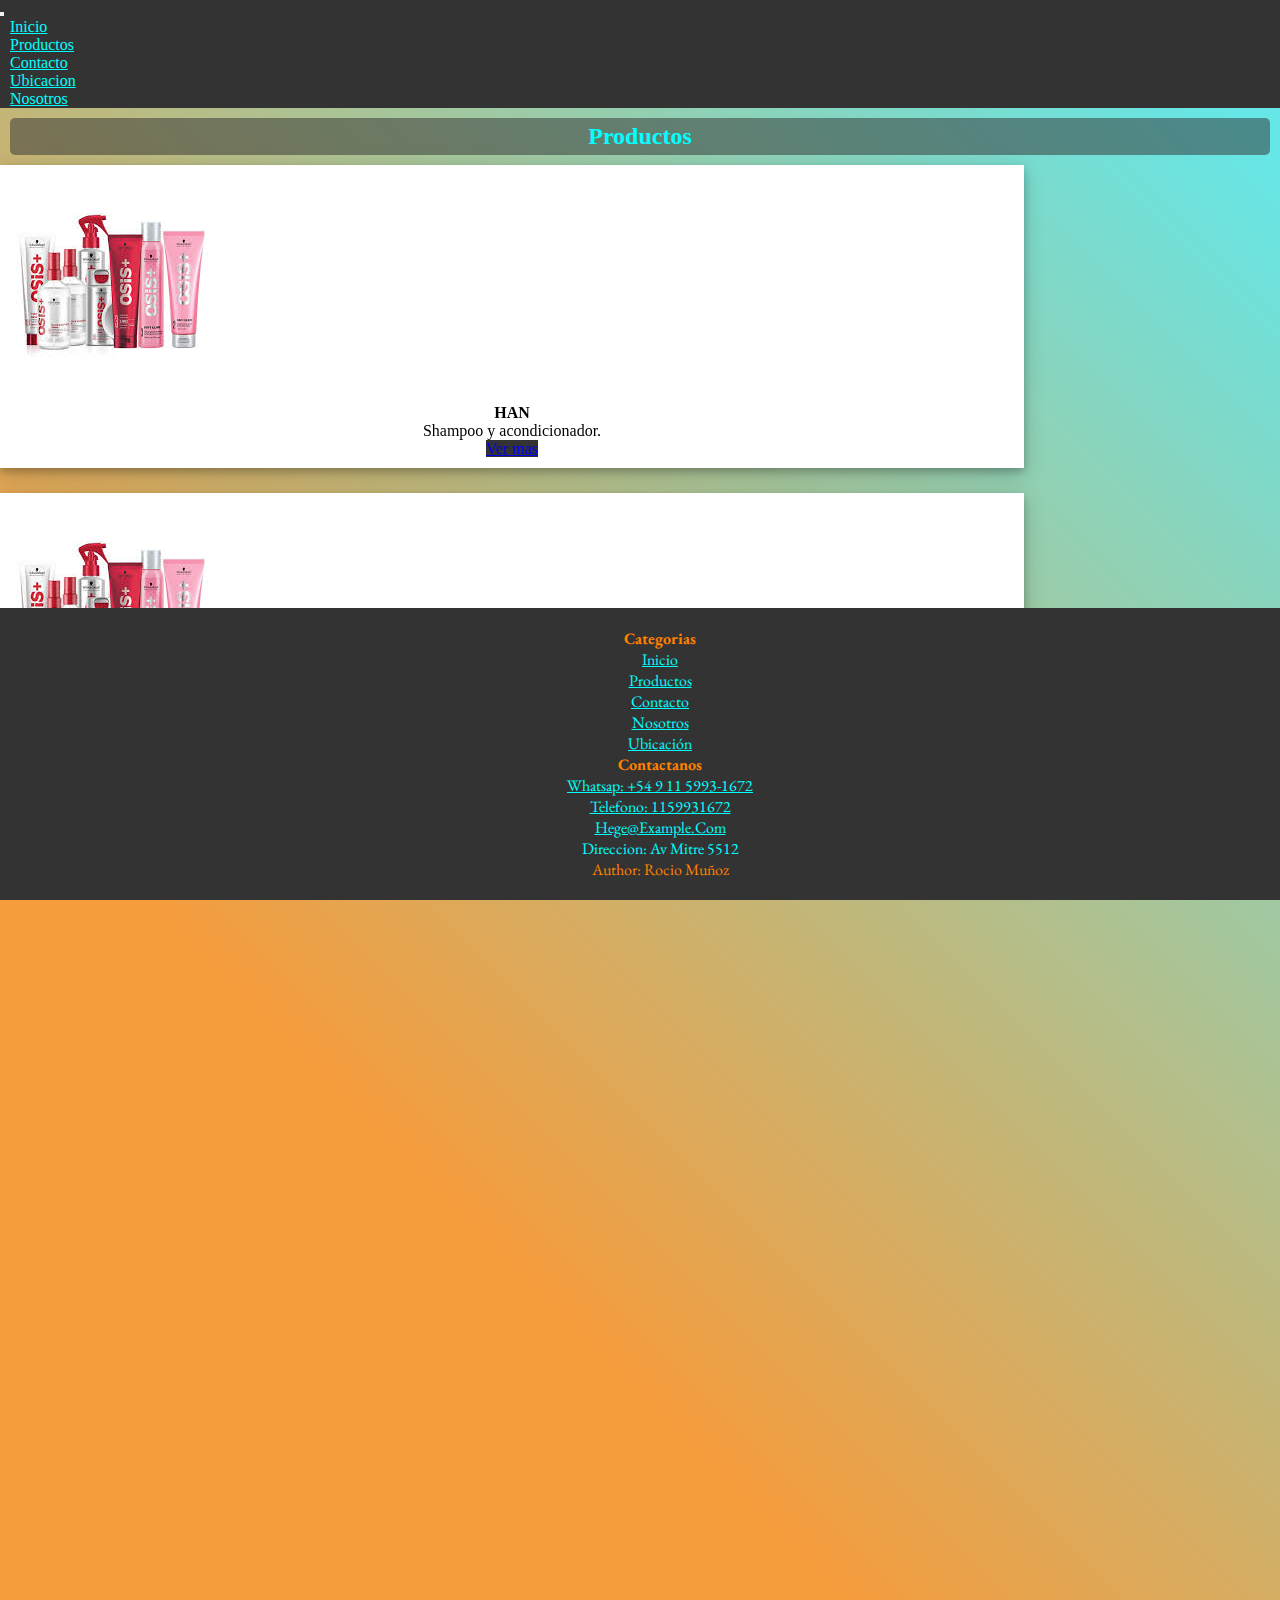
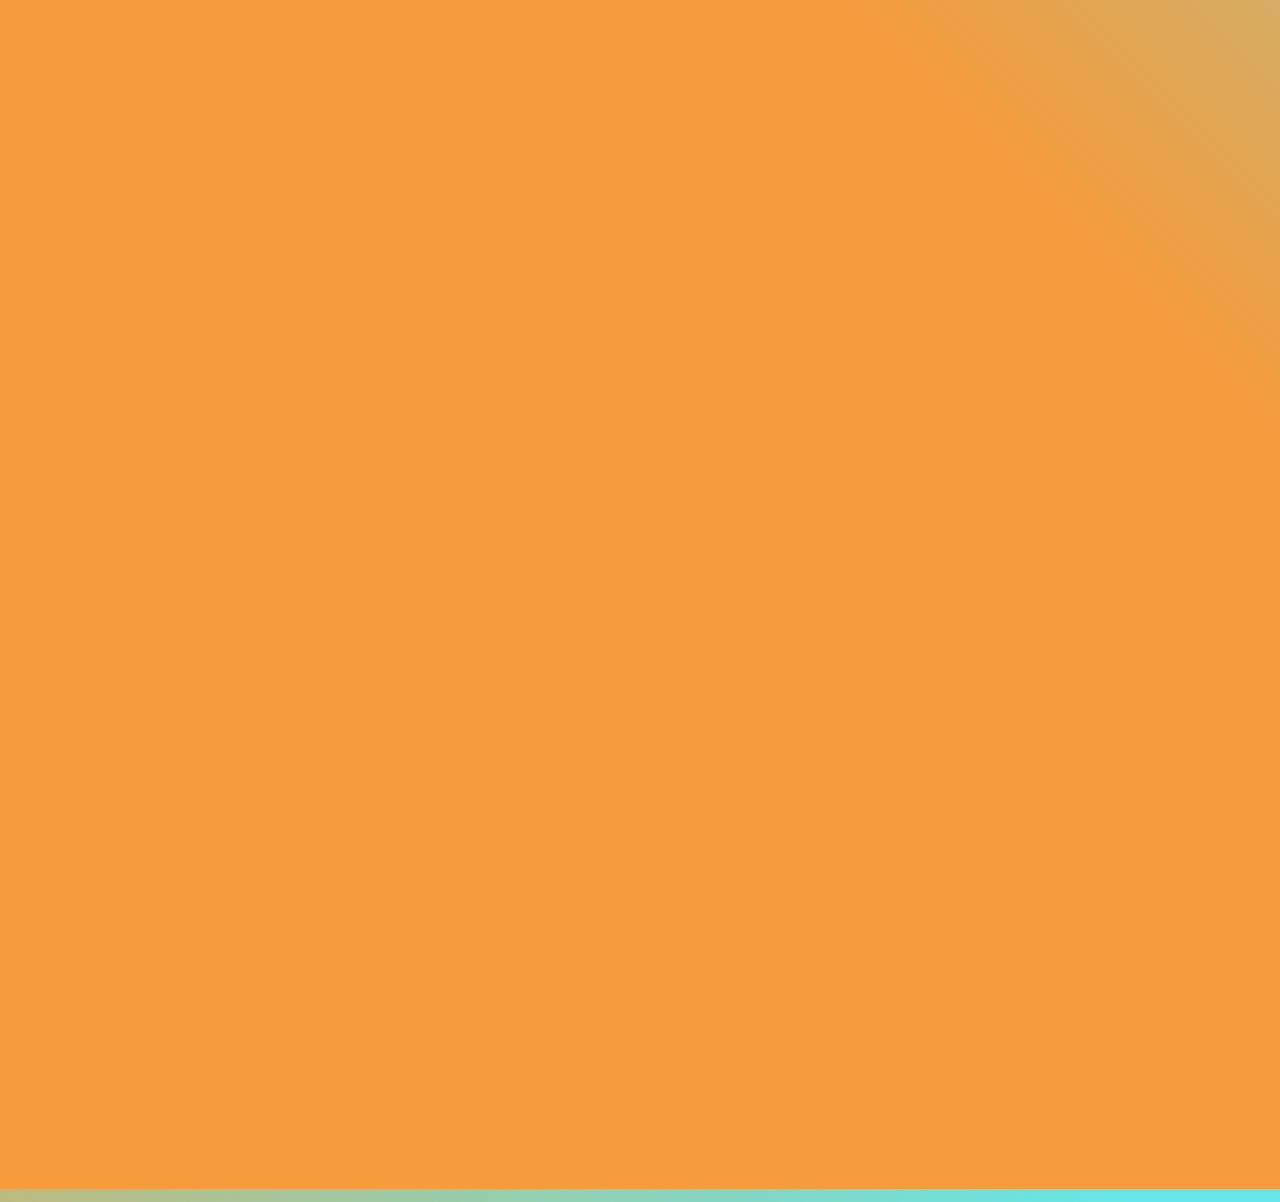
<file: page/productos.html>
<!DOCTYPE html>
<html lang="es">

<head>
    <meta charset="UTF-8">
    <meta http-equiv="X-UA-Compatible" content="IE=edge">
    <meta name="viewport" content="width=device-width, initial-scale=1.0">
    <link href="https://unpkg.com/aos@2.3.1/dist/aos.css" rel="stylesheet">
    <link rel="stylesheet" href="https://cdnjs.cloudflare.com/ajax/libs/font-awesome/6.1.2/css/all.min.css"
        integrity="sha512-1sCRPdkRXhBV2PBLUdRb4tMg1w2YPf37qatUFeS7zlBy7jJI8Lf4VHwWfZZfpXtYSLy85pkm9GaYVYMfw5BC1A=="
        crossorigin="anonymous" referrerpolicy="no-referrer" />
    <link rel="stylesheet" href="https://cdn.jsdelivr.net/npm/bootstrap@4.6.2/dist/css/bootstrap.min.css"
        integrity="sha384-xOolHFLEh07PJGoPkLv1IbcEPTNtaed2xpHsD9ESMhqIYd0nLMwNLD69Npy4HI+N" crossorigin="anonymous">

    <link rel="stylesheet" href="/estilo/estilo.css">
    <title>Productos</title>
</head>

<body>
    <!--navbar inicia-->
    <nav class="navbar navbar-expand-md  navbar-dark bgnav">
        <!-- Brand -->
        <a class="navbar-brand" href="#"> </a>
        <!-- Toggler/collapsibe Button -->
        <button class="navbar-toggler" type="button" data-toggle="collapse" data-target="#collapsibleNavbar">
            <span class="navbar-toggler-icon"></span>
        </button>
        <!-- Navbar links -->
        <div class="collapse navbar-collapse" id="collapsibleNavbar">
            <ul class="navbar-nav">
                <li class="nav-item">
                    <a class="nav-link" href="/index.html">Inicio</a>
                </li>
                <li class="nav-item">
                    <a class="nav-link" href="#">Productos</a>
                </li>
                <li class="nav-item">
                    <a class="nav-link" href="../page/contacto.html">Contacto</a>
                </li>
                <li class="nav-item">
                    <a class="nav-link" href="../page/ubicacion.html">Ubicacion</a>
                </li>
                <li class="nav-item">
                    <a class="nav-link" href="../page/nosotros.html">Nosotros</a>
                </li>
            </ul>
        </div>
    </nav>
    <!--navbar fin-->

    <!-- productos inicia-->
    <section class="productos conteiner-fluid">

        <h2>Productos</h2>
        
            <div class="row">

                <div class="card col-sm-6 col-md-4 col-lg-3" data-aos="flip-right">
                    <img class="card-img-top" src="../assets/images.jpg" alt="productos">
                    <div class="card-body">
                        <h4 class="card-title">HAN</h4>
                        <p class="card-text">Shampoo y acondicionador.</p>
                        <a href="./page/productos.htm" class="btn btn-primary">Ver mas</a>
                    </div>
                </div>            
            
                <div class="card col-sm-6 col-md-4 col-lg-3" data-aos="flip-right">
                    <img class="card-img-top" src="../assets/images.jpg" alt="productos">
                    <div class="card-body">
                        <h4 class="card-title">HAN</h4>
                        <p class="card-text">Shampoo y acondicionador.</p>
                        <a href="./page/productos.htm" class="btn btn-primary">Ver mas</a>
                    </div>
                </div>
            
                <div class="card col-sm-6 col-md-4 col-lg-3" data-aos="flip-right">
                    <img class="card-img-top" src="../assets/images.jpg" alt="productos">
                    <div class="card-body">
                        <h4 class="card-title">HAN</h4>
                        <p class="card-text">Shampoo y acondicionador.</p>
                        <a href="./page/productos.htm" class="btn btn-primary">Ver mas</a>
                    </div>
                </div>
        
                <div class="card col-sm-6 col-md-4 col-lg-3" data-aos="flip-right">
                    <img class="card-img-top" src="../assets/images.jpg" alt="productos">
                    <div class="card-body">
                        <h4 class="card-title">HAN</h4>
                        <p class="card-text">Shampoo y acondicionador.</p>
                        <a href="./page/productos.htm" class="btn btn-primary">Ver mas</a>
                    </div>
                </div>
            
                <div class="card col-sm-6 col-md-4 col-lg-3" data-aos="flip-right">
                    <img class="card-img-top" src="../assets/images.jpg" alt="productos">
                    <div class="card-body">
                        <h4 class="card-title">HAN</h4>
                        <p class="card-text">Shampoo y acondicionador.</p>
                        <a href="./page/productos.htm" class="btn btn-primary">Ver mas</a>
                    </div>
                </div>
            
                <div class="card col-sm-6 col-md-4 col-lg-3" data-aos="flip-right">
                    <img class="card-img-top" src="../assets/images.jpg" alt="productos">
                    <div class="card-body">
                        <h4 class="card-title">HAN</h4>
                        <p class="card-text">Shampoo y acondicionador.</p>
                        <a href="./page/productos.htm" class="btn btn-primary">Ver mas</a>
                    </div>
                </div>
            
                <div class="card col-sm-6 col-md-4 col-lg-3" data-aos="flip-right">
                    <img class="card-img-top" src="../assets/images.jpg" alt="productos">
                    <div class="card-body">
                        <h4 class="card-title">HAN</h4>
                        <p class="card-text">Shampoo y acondicionador.</p>
                        <a href="./page/productos.htm" class="btn btn-primary">Ver mas</a>
                    </div>
                </div>

                <div class="card col-sm-6 col-md-4 col-lg-3" data-aos="flip-right">
                    <img class="card-img-top" src="../assets/images.jpg" alt="productos">
                    <div class="card-body">
                        <h4 class="card-title">HAN</h4>
                        <p class="card-text">Shampoo y acondicionador.</p>
                        <a href="./page/productos.htm" class="btn btn-primary">Ver mas</a>
                    </div>
                </div>
            </div>
        </section>
        <!--productos fin -->


    <!--footer inicia-->
    <footer>
        <div class="row">
            <div class="col-sm-6">
                <h4>Categorias</h4>
                <ul class="categoria">
                    <li><a href="../index.html" class="nav-link ">Inicio</a></li>
                    <li><a href="../page/productos.html" class="nav-link ">Productos</a></li>
                    <li><a href="../page/contacto.html" class="nav-link ">Contacto</a></li>
                    <li><a href="../page/nosotros.html" class="nav-link ">Nosotros</a></li>
                    <li><a href="../page/ubicacion.html" class="nav-link ">Ubicación</a></li>
                </ul>
            </div>

            <div class="col-sm-6">
                <h4>Contactanos</h4>
                <ul class="contactanos">
                    <li><a href="https://wa.me/qr/VVR4OIPZG2J5M1" class="nav-link ">Whatsap: +54 9 11 5993-1672</a></li>
                    <li><a href="tel:1159931672" class="nav-link ">Telefono: 1159931672</a></li>
                    <li><a href="mailto:hege@example.com" class="nav-link ">hege@example.com</a></li>
                    <li class="nav-link ">Direccion: Av Mitre 5512</li>
                </ul>
            </div>  
        </div> 
            <p>Author: Rocio Muñoz</p>   
        <div class="redes">
            <i class="fa-brands fa-facebook"></i>
            <i class="fa-brands fa-whatsapp"></i>
            <i class="fa-solid fa-envelope"></i>
            <i class="fa-solid fa-location-dot"></i>
        </div>
    
    </footer>
    <!--footer fin-->
    <script src="https://unpkg.com/aos@2.3.1/dist/aos.js"></script>
    <script>
        AOS.init();
    </script>


    <script src="https://cdn.jsdelivr.net/npm/jquery@3.5.1/dist/jquery.slim.min.js"
        integrity="sha384-DfXdz2htPH0lsSSs5nCTpuj/zy4C+OGpamoFVy38MVBnE+IbbVYUew+OrCXaRkfj" crossorigin="anonymous">
    </script>
    <script src="https://cdn.jsdelivr.net/npm/popper.js@1.16.1/dist/umd/popper.min.js"
        integrity="sha384-9/reFTGAW83EW2RDu2S0VKaIzap3H66lZH81PoYlFhbGU+6BZp6G7niu735Sk7lN" crossorigin="anonymous">
    </script>
    <script src="https://cdn.jsdelivr.net/npm/bootstrap@4.6.2/dist/js/bootstrap.min.js"
        integrity="sha384-+sLIOodYLS7CIrQpBjl+C7nPvqq+FbNUBDunl/OZv93DB7Ln/533i8e/mZXLi/P+" crossorigin="anonymous">
    </script>
</body>

</html>
</file>
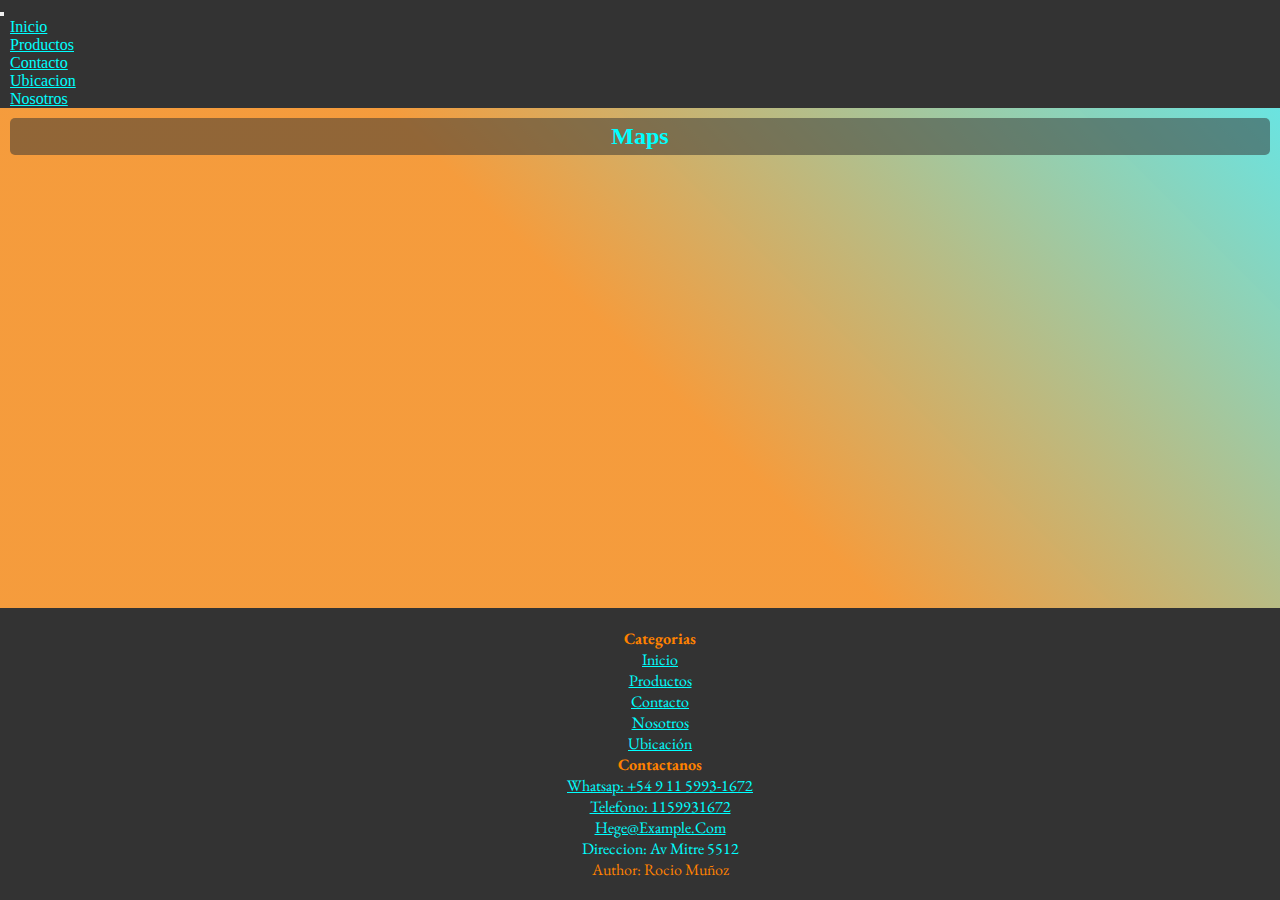
<file: page/ubicacion.html>
<!DOCTYPE html>
<html lang="es">

<head>
    <meta charset="UTF-8">
    <meta http-equiv="X-UA-Compatible" content="IE=edge">
    <meta name="viewport" content="width=device-width, initial-scale=1.0">
    <link rel="stylesheet" href="https://cdnjs.cloudflare.com/ajax/libs/font-awesome/6.1.2/css/all.min.css"
        integrity="sha512-1sCRPdkRXhBV2PBLUdRb4tMg1w2YPf37qatUFeS7zlBy7jJI8Lf4VHwWfZZfpXtYSLy85pkm9GaYVYMfw5BC1A=="
        crossorigin="anonymous" referrerpolicy="no-referrer" />
    <link rel="stylesheet" href="https://cdn.jsdelivr.net/npm/bootstrap@4.6.2/dist/css/bootstrap.min.css"
        integrity="sha384-xOolHFLEh07PJGoPkLv1IbcEPTNtaed2xpHsD9ESMhqIYd0nLMwNLD69Npy4HI+N" crossorigin="anonymous">

    <link rel="stylesheet" href="/estilo/estilo.css">
    <title>Ubicacion</title>
</head>

<body>
    <!--navbar inicia-->
    <nav class="navbar navbar-expand-md  navbar-dark bgnav">
        <!-- Brand -->
        <a class="navbar-brand" href="#"></a>
        <!-- Toggler/collapsibe Button -->
        <button class="navbar-toggler" type="button" data-toggle="collapse" data-target="#collapsibleNavbar">
            <span class="navbar-toggler-icon"></span>
        </button>
        <!-- Navbar links -->
        <div class="collapse navbar-collapse" id="collapsibleNavbar">
            <ul class="navbar-nav">
                <li class="nav-item">
                    <a class="nav-link" href="/index.html">Inicio</a>
                </li>
                <li class="nav-item">
                    <a class="nav-link" href="../page/productos.html">Productos</a>
                </li>
                <li class="nav-item">
                    <a class="nav-link" href="../page/contacto.html">Contacto</a>
                </li>
                <li class="nav-item">
                    <a class="nav-link" href="#">Ubicacion</a>
                </li>
                <li class="nav-item">
                    <a class="nav-link" href="../page/nosotros.html">Nosotros</a>
                </li>
            </ul>
        </div>
    </nav>
    <!--navbar fin-->

    <section >
        <article>
            <h2>maps</h2>
            <table>
                <tr>
                    <td>
                        <iframe
                            src="https://www.google.com/maps/embed?pb=!1m18!1m12!1m3!1d820.0736382633555!2d-58.32568117081465!3d-34.6977498961658!2m3!1f0!2f0!3f0!3m2!1i1024!2i768!4f13.1!3m3!1m2!1s0x0%3A0xb4a9e6c5915a933f!2zMzTCsDQxJzUxLjkiUyA1OMKwMTknMzAuNSJX!5e0!3m2!1ses-419!2sar!4v1658204237174!5m2!1ses-419!2sar"
                            width="600" height="450" style="border:0;" allowfullscreen="" loading="lazy"
                            referrerpolicy="no-referrer-when-downgrade"></iframe>
                    </td>
                </tr>
            </table>
        </article>
    </section>
    <hr>
    <!--footer inicia-->
    <footer>
        <div class="row">
            <div class="col-sm-6">
                <h4>Categorias</h4>
                <ul class="categoria">
                    <li><a href="../index.html" class="nav-link ">Inicio</a></li>
                    <li><a href="../page/productos.html" class="nav-link ">Productos</a></li>
                    <li><a href="../page/contacto.html" class="nav-link ">Contacto</a></li>
                    <li><a href="../page/nosotros.html" class="nav-link ">Nosotros</a></li>
                    <li><a href="../page/ubicacion.html" class="nav-link ">Ubicación</a></li>
                </ul>
            </div>

            <div class="col-sm-6">
                <h4>Contactanos</h4>
                <ul class="contactanos">
                    <li><a href="https://wa.me/qr/VVR4OIPZG2J5M1" class="nav-link ">Whatsap: +54 9 11 5993-1672</a></li>
                    <li><a href="tel:1159931672" class="nav-link ">Telefono: 1159931672</a></li>
                    <li><a href="mailto:hege@example.com" class="nav-link ">hege@example.com</a></li>
                    <li class="nav-link ">Direccion: Av Mitre 5512</li>
                </ul>
            </div>  
        </div> 
            <p>Author: Rocio Muñoz</p>   
        <div class="redes">
            <i class="fa-brands fa-facebook"></i>
            <i class="fa-brands fa-whatsapp"></i>
            <i class="fa-solid fa-envelope"></i>
            <i class="fa-solid fa-location-dot"></i>
        </div>
    
    </footer>
    <!--footer fin-->

    <script src="https://cdn.jsdelivr.net/npm/jquery@3.5.1/dist/jquery.slim.min.js"
        integrity="sha384-DfXdz2htPH0lsSSs5nCTpuj/zy4C+OGpamoFVy38MVBnE+IbbVYUew+OrCXaRkfj" crossorigin="anonymous">
    </script>
    <script src="https://cdn.jsdelivr.net/npm/popper.js@1.16.1/dist/umd/popper.min.js"
        integrity="sha384-9/reFTGAW83EW2RDu2S0VKaIzap3H66lZH81PoYlFhbGU+6BZp6G7niu735Sk7lN" crossorigin="anonymous">
    </script>
    <script src="https://cdn.jsdelivr.net/npm/bootstrap@4.6.2/dist/js/bootstrap.min.js"
        integrity="sha384-+sLIOodYLS7CIrQpBjl+C7nPvqq+FbNUBDunl/OZv93DB7Ln/533i8e/mZXLi/P+" crossorigin="anonymous">
    </script>
</body>

</html>
</file>
<file: estilo/estilo.css>
@import url("https://fonts.googleapis.com/css2?family=EB+Garamond:ital,wght@1,500&display=swap");
* {
  margin: 0;
  padding: 0;
}

body {
  background-color: #ff8200;
  background-image: linear-gradient(45deg, rgba(245, 156, 61, 0.9921568627) 50%, #66e6e6 96%);
}

nav {
  background-color: #333;
}
nav .nav-link {
  color: #00ffff !important;
  text-transform: capitalize;
  margin: 10px;
  border-radius: 5px;
}
nav .nav-link:hover {
  transition: 2s;
  font-size: 22px;
}

.jumbotron {
  border-radius: 0;
  background-color: #ff8200;
  background-image: linear-gradient(45deg, #66e6e6 20%, rgba(245, 156, 61, 0.9921568627) 80%);
  margin: 0;
  text-shadow: 0 0 5px wheat;
}
.jumbotron h1 {
  text-decoration-line: underline;
}
.jumbotron p {
  text-transform: capitalize;
}
.jumbotron .btn-primary {
  background-color: #333;
  border: none;
}
.jumbotron .btn-primary:hover {
  background-color: #00ffff;
  color: rgb(44, 44, 44);
  transition: 2s;
}

h2 {
  background-color: rgba(51, 51, 51, 0.514);
  text-align: center;
  text-transform: capitalize;
  color: #00ffff;
  padding: 5px;
  margin: 10px;
  border-radius: 5px;
}

.al {
  background-image: url(/assets/moro.jpg);
  background-size: cover;
  background-position: center;
  height: 400px;
}

.ar h3 {
  text-align: center;
  color: #00ffff;
}

.ar h3::first-letter {
  color: #ff8200;
}

::selection {
  color: #ff8200;
  background-color: #333;
}

.container-fluid {
  max-width: 100%;
}

.productos {
  height: auto;
}

div.card {
  width: 80%;
  background-color: white;
  box-shadow: 0 4px 8px 0 rgba(0, 0, 0, 0.2), 0 6px 20px 0 rgba(0, 0, 0, 0.19);
  margin-bottom: 25px;
}

div.card-body {
  text-align: center;
  padding: 10px 20px;
}

.btn-primary {
  background-color: #333;
  border: none;
}

.btn-primary:hover {
  background-color: #00ffff;
  color: rgb(44, 44, 44);
  transition: 2s;
}

td {
  padding: 50px;
}

footer {
  font-family: "EB Garamond", serif;
  background-color: #333;
  text-align: center;
  padding: 20px;
  position: absolute;
  bottom: 0;
  width: 100%;
}
footer ul {
  list-style: none;
}
footer h4 {
  text-align: center;
  color: #ff8200;
}
footer p {
  color: #ff8200;
}
footer .redes {
  font-size: 25px;
  letter-spacing: 10px;
  color: #00ffff;
}
footer .autor {
  text-align: center;
  text-transform: capitalize;
}
footer .nav-link {
  color: #00ffff;
  text-transform: capitalize;
}
footer .nav-link:hover {
  transition: 2s;
  font-size: 22px;
}

/*# sourceMappingURL=estilo.css.map */
</file>
